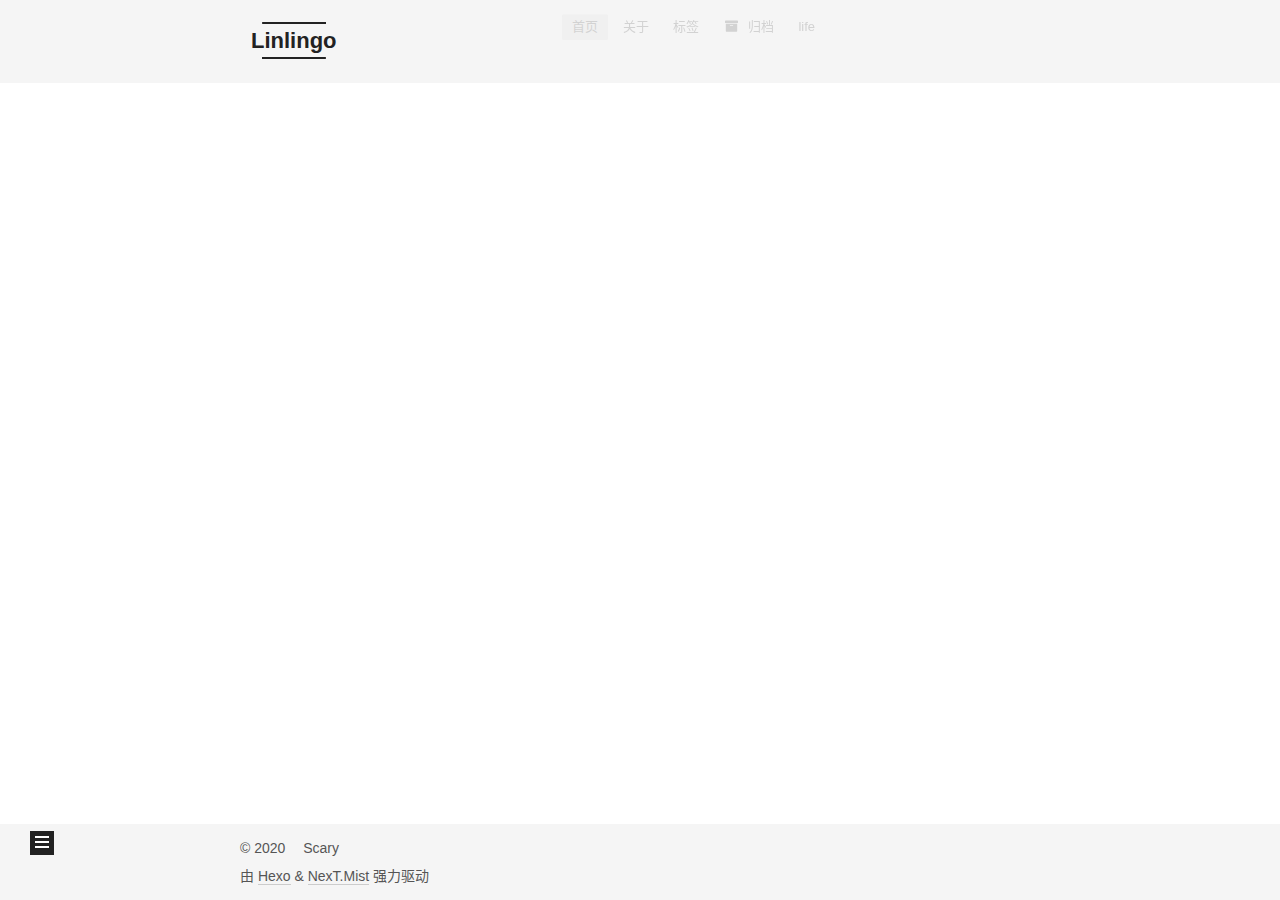
<file: index.html>
<!DOCTYPE html>
<html lang="zh-CN">
<head>
  <meta charset="UTF-8">
<meta name="viewport" content="width=device-width, initial-scale=1, maximum-scale=2">
<meta name="theme-color" content="#222">
<meta name="generator" content="Hexo 4.2.0">
  <link rel="apple-touch-icon" sizes="180x180" href="/images/apple-touch-icon-next.png">
  <link rel="icon" type="image/png" sizes="32x32" href="/images/favicon-32x32-next.png">
  <link rel="icon" type="image/png" sizes="16x16" href="/images/favicon-16x16-next.png">
  <link rel="mask-icon" href="/images/logo.svg" color="#222">

<link rel="stylesheet" href="/css/main.css">


<link rel="stylesheet" href="/lib/font-awesome/css/all.min.css">

<script id="hexo-configurations">
    var NexT = window.NexT || {};
    var CONFIG = {"hostname":"kingderlu.github.io","root":"/","scheme":"Mist","version":"7.8.0","exturl":false,"sidebar":{"position":"left","display":"post","padding":18,"offset":12,"onmobile":false},"copycode":{"enable":false,"show_result":false,"style":null},"back2top":{"enable":true,"sidebar":false,"scrollpercent":false},"bookmark":{"enable":false,"color":"#222","save":"auto"},"fancybox":false,"mediumzoom":false,"lazyload":false,"pangu":false,"comments":{"style":"tabs","active":null,"storage":true,"lazyload":false,"nav":null},"algolia":{"hits":{"per_page":10},"labels":{"input_placeholder":"Search for Posts","hits_empty":"We didn't find any results for the search: ${query}","hits_stats":"${hits} results found in ${time} ms"}},"localsearch":{"enable":false,"trigger":"auto","top_n_per_article":1,"unescape":false,"preload":false},"motion":{"enable":true,"async":false,"transition":{"post_block":"fadeIn","post_header":"slideDownIn","post_body":"slideDownIn","coll_header":"slideLeftIn","sidebar":"slideUpIn"}}};
  </script>

  <meta property="og:type" content="website">
<meta property="og:title" content="Linlingo">
<meta property="og:url" content="https://kingderlu.github.io/index.html">
<meta property="og:site_name" content="Linlingo">
<meta property="og:locale" content="zh_CN">
<meta property="article:author" content="Scary">
<meta name="twitter:card" content="summary">

<link rel="canonical" href="https://kingderlu.github.io/">


<script id="page-configurations">
  // https://hexo.io/docs/variables.html
  CONFIG.page = {
    sidebar: "",
    isHome : true,
    isPost : false,
    lang   : 'zh-CN'
  };
</script>

  <title>Linlingo</title>
  






  <noscript>
  <style>
  .use-motion .brand,
  .use-motion .menu-item,
  .sidebar-inner,
  .use-motion .post-block,
  .use-motion .pagination,
  .use-motion .comments,
  .use-motion .post-header,
  .use-motion .post-body,
  .use-motion .collection-header { opacity: initial; }

  .use-motion .site-title,
  .use-motion .site-subtitle {
    opacity: initial;
    top: initial;
  }

  .use-motion .logo-line-before i { left: initial; }
  .use-motion .logo-line-after i { right: initial; }
  </style>
</noscript>

</head>

<body itemscope itemtype="http://schema.org/WebPage">
  <div class="container use-motion">
    <div class="headband"></div>

    <header class="header" itemscope itemtype="http://schema.org/WPHeader">
      <div class="header-inner"><div class="site-brand-container">
  <div class="site-nav-toggle">
    <div class="toggle" aria-label="切换导航栏">
      <span class="toggle-line toggle-line-first"></span>
      <span class="toggle-line toggle-line-middle"></span>
      <span class="toggle-line toggle-line-last"></span>
    </div>
  </div>

  <div class="site-meta">

    <a href="/" class="brand" rel="start">
      <span class="logo-line-before"><i></i></span>
      <h1 class="site-title">Linlingo</h1>
      <span class="logo-line-after"><i></i></span>
    </a>
  </div>

  <div class="site-nav-right">
    <div class="toggle popup-trigger">
    </div>
  </div>
</div>




<nav class="site-nav">
  <ul id="menu" class="main-menu menu">
        <li class="menu-item menu-item-home">

    <a href="/" rel="section"><i class="home fa-fw"></i>首页</a>

  </li>
        <li class="menu-item menu-item-about">

    <a href="/about/" rel="section"><i class="user fa-fw"></i>关于</a>

  </li>
        <li class="menu-item menu-item-tags">

    <a href="/tags/" rel="section"><i class="tags fa-fw"></i>标签</a>

  </li>
        <li class="menu-item menu-item-archives">

    <a href="/archives/" rel="section"><i class="fa fa-archive fa-fw"></i>归档</a>

  </li>
        <li class="menu-item menu-item-life">

    <a href="/life/" rel="section"><i class="heart fa-fw"></i>life</a>

  </li>
  </ul>
</nav>




</div>
    </header>

    
  <div class="back-to-top">
    <i class="fa fa-arrow-up"></i>
    <span>0%</span>
  </div>


    <main class="main">
      <div class="main-inner">
        <div class="content-wrap">
          

          <div class="content index posts-expand">
            
      
  
  
  <article itemscope itemtype="http://schema.org/Article" class="post-block" lang="zh-CN">
    <link itemprop="mainEntityOfPage" href="https://kingderlu.github.io/2020/04/29/%E8%B5%B7%E6%BA%90/">

    <span hidden itemprop="author" itemscope itemtype="http://schema.org/Person">
      <meta itemprop="image" content="/images/avatar.jpg">
      <meta itemprop="name" content="Scary">
      <meta itemprop="description" content="">
    </span>

    <span hidden itemprop="publisher" itemscope itemtype="http://schema.org/Organization">
      <meta itemprop="name" content="Linlingo">
    </span>
      <header class="post-header">
        <h2 class="post-title" itemprop="name headline">
          
            <a href="/2020/04/29/%E8%B5%B7%E6%BA%90/" class="post-title-link" itemprop="url">起源</a>
        </h2>

        <div class="post-meta">
            <span class="post-meta-item">
              <span class="post-meta-item-icon">
                <i class="far fa-calendar"></i>
              </span>
              <span class="post-meta-item-text">发表于</span>

              <time title="创建时间：2020-04-29 10:54:36" itemprop="dateCreated datePublished" datetime="2020-04-29T10:54:36+08:00">2020-04-29</time>
            </span>

          

        </div>
      </header>

    
    
    
    <div class="post-body" itemprop="articleBody">

      
          <p>Hello，world！</p>

      
    </div>

    
    
    
      <footer class="post-footer">
        <div class="post-eof"></div>
      </footer>
  </article>
  
  
  


  



          </div>
          

<script>
  window.addEventListener('tabs:register', () => {
    let { activeClass } = CONFIG.comments;
    if (CONFIG.comments.storage) {
      activeClass = localStorage.getItem('comments_active') || activeClass;
    }
    if (activeClass) {
      let activeTab = document.querySelector(`a[href="#comment-${activeClass}"]`);
      if (activeTab) {
        activeTab.click();
      }
    }
  });
  if (CONFIG.comments.storage) {
    window.addEventListener('tabs:click', event => {
      if (!event.target.matches('.tabs-comment .tab-content .tab-pane')) return;
      let commentClass = event.target.classList[1];
      localStorage.setItem('comments_active', commentClass);
    });
  }
</script>

        </div>
          
  
  <div class="toggle sidebar-toggle">
    <span class="toggle-line toggle-line-first"></span>
    <span class="toggle-line toggle-line-middle"></span>
    <span class="toggle-line toggle-line-last"></span>
  </div>

  <aside class="sidebar">
    <div class="sidebar-inner">

      <ul class="sidebar-nav motion-element">
        <li class="sidebar-nav-toc">
          文章目录
        </li>
        <li class="sidebar-nav-overview">
          站点概览
        </li>
      </ul>

      <!--noindex-->
      <div class="post-toc-wrap sidebar-panel">
      </div>
      <!--/noindex-->

      <div class="site-overview-wrap sidebar-panel">
        <div class="site-author motion-element" itemprop="author" itemscope itemtype="http://schema.org/Person">
    <img class="site-author-image" itemprop="image" alt="Scary"
      src="/images/avatar.jpg">
  <p class="site-author-name" itemprop="name">Scary</p>
  <div class="site-description" itemprop="description"></div>
</div>
<div class="site-state-wrap motion-element">
  <nav class="site-state">
      <div class="site-state-item site-state-posts">
          <a href="/archives/">
        
          <span class="site-state-item-count">1</span>
          <span class="site-state-item-name">日志</span>
        </a>
      </div>
      <div class="site-state-item site-state-tags">
        <span class="site-state-item-count">1</span>
        <span class="site-state-item-name">标签</span>
      </div>
  </nav>
</div>
  <div class="links-of-author motion-element">
      <span class="links-of-author-item">
        <a href="https://github.com/kingderlu" title="GitHub → https:&#x2F;&#x2F;github.com&#x2F;kingderlu" rel="noopener" target="_blank"><i class="fab fa-github fa-fw"></i>GitHub</a>
      </span>
      <span class="links-of-author-item">
        <a href="mailto:kingderlur@gmail.com" title="E-Mail → mailto:kingderlur@gmail.com" rel="noopener" target="_blank"><i class="fa fa-envelope fa-fw"></i>E-Mail</a>
      </span>
      <span class="links-of-author-item">
        <a href="http://wpa.qq.com/msgrd?v=3&uin=392241003&site=qq&menu=yes" title="QQ → http:&#x2F;&#x2F;wpa.qq.com&#x2F;msgrd?v&#x3D;3&amp;uin&#x3D;392241003&amp;site&#x3D;qq&amp;menu&#x3D;yes" rel="noopener" target="_blank"><i class="qq fa-fw"></i>QQ</a>
      </span>
  </div>


  <div class="links-of-blogroll motion-element">
    <div class="links-of-blogroll-title"><i class="fa fa-link fa-fw"></i>
      友链
    </div>
    <ul class="links-of-blogroll-list">
        <li class="links-of-blogroll-item">
          <a href="https://alkane0050.fun/" title="https:&#x2F;&#x2F;alkane0050.fun&#x2F;" rel="noopener" target="_blank">浩源小站</a>
        </li>
    </ul>
  </div>

      </div>

    </div>
  </aside>
  <div id="sidebar-dimmer"></div>


      </div>
    </main>

    <footer class="footer">
      <div class="footer-inner">
        

        

<div class="copyright">
  
  &copy; 
  <span itemprop="copyrightYear">2020</span>
  <span class="with-love">
    <i class="hat-cowboy"></i>
  </span>
  <span class="author" itemprop="copyrightHolder">Scary</span>
</div>
  <div class="powered-by">由 <a href="https://hexo.io/" class="theme-link" rel="noopener" target="_blank">Hexo</a> & <a href="https://mist.theme-next.org/" class="theme-link" rel="noopener" target="_blank">NexT.Mist</a> 强力驱动
  </div>

        








      </div>
    </footer>
  </div>

  
  <script src="/lib/anime.min.js"></script>
  <script src="/lib/velocity/velocity.min.js"></script>
  <script src="/lib/velocity/velocity.ui.min.js"></script>

<script src="/js/utils.js"></script>

<script src="/js/motion.js"></script>


<script src="/js/schemes/muse.js"></script>


<script src="/js/next-boot.js"></script>




  















  

  

</body>
</html>
</file>
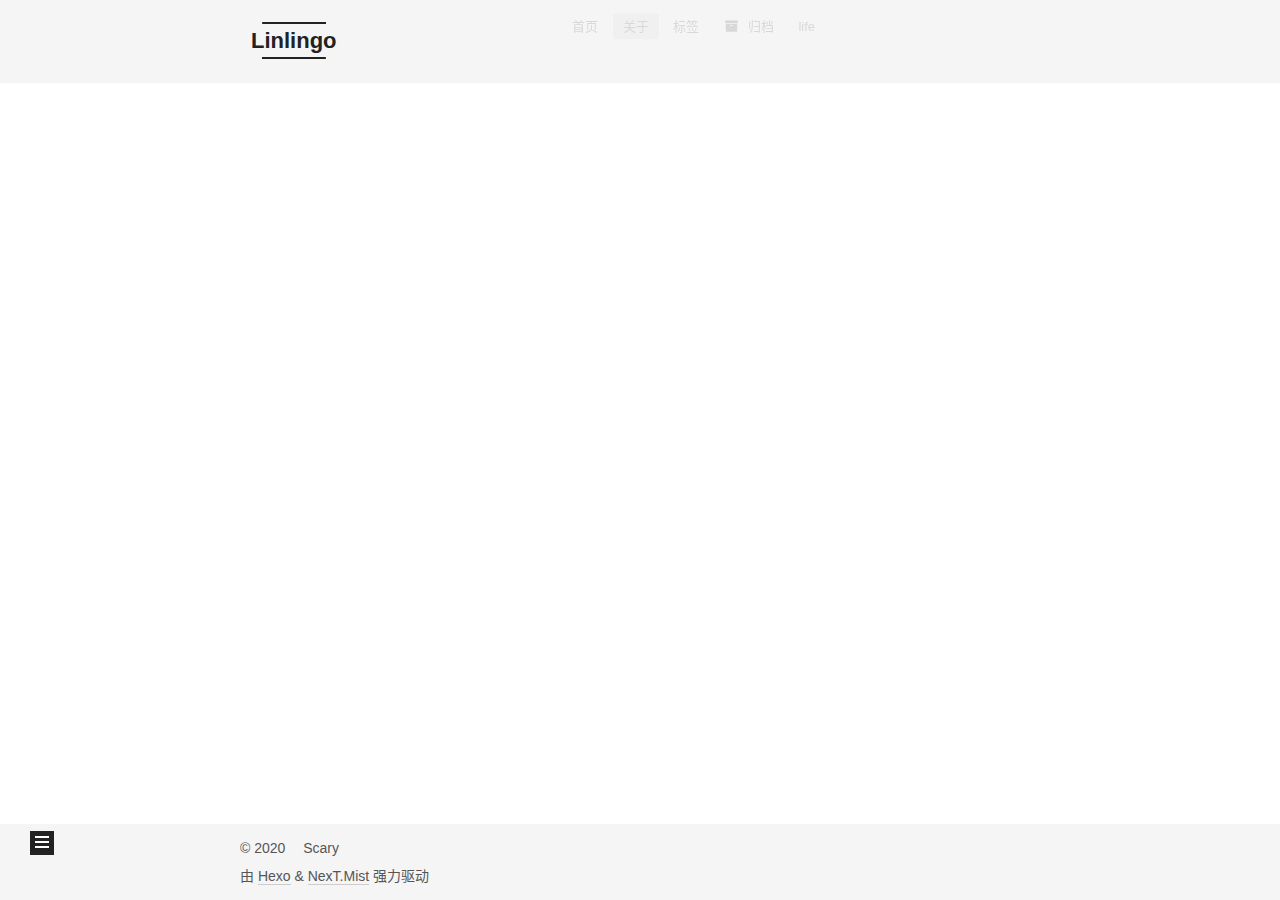
<file: about/index.html>
<!DOCTYPE html>
<html lang="zh-CN">
<head>
  <meta charset="UTF-8">
<meta name="viewport" content="width=device-width, initial-scale=1, maximum-scale=2">
<meta name="theme-color" content="#222">
<meta name="generator" content="Hexo 4.2.0">
  <link rel="apple-touch-icon" sizes="180x180" href="/images/apple-touch-icon-next.png">
  <link rel="icon" type="image/png" sizes="32x32" href="/images/favicon-32x32-next.png">
  <link rel="icon" type="image/png" sizes="16x16" href="/images/favicon-16x16-next.png">
  <link rel="mask-icon" href="/images/logo.svg" color="#222">

<link rel="stylesheet" href="/css/main.css">


<link rel="stylesheet" href="/lib/font-awesome/css/all.min.css">

<script id="hexo-configurations">
    var NexT = window.NexT || {};
    var CONFIG = {"hostname":"kingderlu.github.io","root":"/","scheme":"Mist","version":"7.8.0","exturl":false,"sidebar":{"position":"left","display":"post","padding":18,"offset":12,"onmobile":false},"copycode":{"enable":false,"show_result":false,"style":null},"back2top":{"enable":true,"sidebar":false,"scrollpercent":false},"bookmark":{"enable":false,"color":"#222","save":"auto"},"fancybox":false,"mediumzoom":false,"lazyload":false,"pangu":false,"comments":{"style":"tabs","active":null,"storage":true,"lazyload":false,"nav":null},"algolia":{"hits":{"per_page":10},"labels":{"input_placeholder":"Search for Posts","hits_empty":"We didn't find any results for the search: ${query}","hits_stats":"${hits} results found in ${time} ms"}},"localsearch":{"enable":false,"trigger":"auto","top_n_per_article":1,"unescape":false,"preload":false},"motion":{"enable":true,"async":false,"transition":{"post_block":"fadeIn","post_header":"slideDownIn","post_body":"slideDownIn","coll_header":"slideLeftIn","sidebar":"slideUpIn"}}};
  </script>

  <meta property="og:type" content="website">
<meta property="og:title" content="about">
<meta property="og:url" content="https://kingderlu.github.io/about/index.html">
<meta property="og:site_name" content="Linlingo">
<meta property="og:locale" content="zh_CN">
<meta property="article:published_time" content="2020-04-29T02:44:38.000Z">
<meta property="article:modified_time" content="2020-04-29T02:44:38.942Z">
<meta property="article:author" content="Scary">
<meta name="twitter:card" content="summary">

<link rel="canonical" href="https://kingderlu.github.io/about/">


<script id="page-configurations">
  // https://hexo.io/docs/variables.html
  CONFIG.page = {
    sidebar: "",
    isHome : false,
    isPost : false,
    lang   : 'zh-CN'
  };
</script>

  <title>about | Linlingo
</title>
  






  <noscript>
  <style>
  .use-motion .brand,
  .use-motion .menu-item,
  .sidebar-inner,
  .use-motion .post-block,
  .use-motion .pagination,
  .use-motion .comments,
  .use-motion .post-header,
  .use-motion .post-body,
  .use-motion .collection-header { opacity: initial; }

  .use-motion .site-title,
  .use-motion .site-subtitle {
    opacity: initial;
    top: initial;
  }

  .use-motion .logo-line-before i { left: initial; }
  .use-motion .logo-line-after i { right: initial; }
  </style>
</noscript>

</head>

<body itemscope itemtype="http://schema.org/WebPage">
  <div class="container use-motion">
    <div class="headband"></div>

    <header class="header" itemscope itemtype="http://schema.org/WPHeader">
      <div class="header-inner"><div class="site-brand-container">
  <div class="site-nav-toggle">
    <div class="toggle" aria-label="切换导航栏">
      <span class="toggle-line toggle-line-first"></span>
      <span class="toggle-line toggle-line-middle"></span>
      <span class="toggle-line toggle-line-last"></span>
    </div>
  </div>

  <div class="site-meta">

    <a href="/" class="brand" rel="start">
      <span class="logo-line-before"><i></i></span>
      <h1 class="site-title">Linlingo</h1>
      <span class="logo-line-after"><i></i></span>
    </a>
  </div>

  <div class="site-nav-right">
    <div class="toggle popup-trigger">
    </div>
  </div>
</div>




<nav class="site-nav">
  <ul id="menu" class="main-menu menu">
        <li class="menu-item menu-item-home">

    <a href="/" rel="section"><i class="home fa-fw"></i>首页</a>

  </li>
        <li class="menu-item menu-item-about">

    <a href="/about/" rel="section"><i class="user fa-fw"></i>关于</a>

  </li>
        <li class="menu-item menu-item-tags">

    <a href="/tags/" rel="section"><i class="tags fa-fw"></i>标签</a>

  </li>
        <li class="menu-item menu-item-archives">

    <a href="/archives/" rel="section"><i class="fa fa-archive fa-fw"></i>归档</a>

  </li>
        <li class="menu-item menu-item-life">

    <a href="/life/" rel="section"><i class="heart fa-fw"></i>life</a>

  </li>
  </ul>
</nav>




</div>
    </header>

    
  <div class="back-to-top">
    <i class="fa fa-arrow-up"></i>
    <span>0%</span>
  </div>


    <main class="main">
      <div class="main-inner">
        <div class="content-wrap">
          
  
  

          <div class="content page posts-expand">
            

    
    
    
    <div class="post-block" lang="zh-CN">
      <header class="post-header">

<h1 class="post-title" itemprop="name headline">about
</h1>

<div class="post-meta">
  

</div>

</header>

      
      
      
      <div class="post-body">
          
      </div>
      
      
      
    </div>
    

    
    
    


          </div>
          

<script>
  window.addEventListener('tabs:register', () => {
    let { activeClass } = CONFIG.comments;
    if (CONFIG.comments.storage) {
      activeClass = localStorage.getItem('comments_active') || activeClass;
    }
    if (activeClass) {
      let activeTab = document.querySelector(`a[href="#comment-${activeClass}"]`);
      if (activeTab) {
        activeTab.click();
      }
    }
  });
  if (CONFIG.comments.storage) {
    window.addEventListener('tabs:click', event => {
      if (!event.target.matches('.tabs-comment .tab-content .tab-pane')) return;
      let commentClass = event.target.classList[1];
      localStorage.setItem('comments_active', commentClass);
    });
  }
</script>

        </div>
          
  
  <div class="toggle sidebar-toggle">
    <span class="toggle-line toggle-line-first"></span>
    <span class="toggle-line toggle-line-middle"></span>
    <span class="toggle-line toggle-line-last"></span>
  </div>

  <aside class="sidebar">
    <div class="sidebar-inner">

      <ul class="sidebar-nav motion-element">
        <li class="sidebar-nav-toc">
          文章目录
        </li>
        <li class="sidebar-nav-overview">
          站点概览
        </li>
      </ul>

      <!--noindex-->
      <div class="post-toc-wrap sidebar-panel">
      </div>
      <!--/noindex-->

      <div class="site-overview-wrap sidebar-panel">
        <div class="site-author motion-element" itemprop="author" itemscope itemtype="http://schema.org/Person">
    <img class="site-author-image" itemprop="image" alt="Scary"
      src="/images/avatar.jpg">
  <p class="site-author-name" itemprop="name">Scary</p>
  <div class="site-description" itemprop="description"></div>
</div>
<div class="site-state-wrap motion-element">
  <nav class="site-state">
      <div class="site-state-item site-state-posts">
          <a href="/archives/">
        
          <span class="site-state-item-count">1</span>
          <span class="site-state-item-name">日志</span>
        </a>
      </div>
      <div class="site-state-item site-state-tags">
        <span class="site-state-item-count">1</span>
        <span class="site-state-item-name">标签</span>
      </div>
  </nav>
</div>
  <div class="links-of-author motion-element">
      <span class="links-of-author-item">
        <a href="https://github.com/kingderlu" title="GitHub → https:&#x2F;&#x2F;github.com&#x2F;kingderlu" rel="noopener" target="_blank"><i class="fab fa-github fa-fw"></i>GitHub</a>
      </span>
      <span class="links-of-author-item">
        <a href="mailto:kingderlur@gmail.com" title="E-Mail → mailto:kingderlur@gmail.com" rel="noopener" target="_blank"><i class="fa fa-envelope fa-fw"></i>E-Mail</a>
      </span>
      <span class="links-of-author-item">
        <a href="http://wpa.qq.com/msgrd?v=3&uin=392241003&site=qq&menu=yes" title="QQ → http:&#x2F;&#x2F;wpa.qq.com&#x2F;msgrd?v&#x3D;3&amp;uin&#x3D;392241003&amp;site&#x3D;qq&amp;menu&#x3D;yes" rel="noopener" target="_blank"><i class="qq fa-fw"></i>QQ</a>
      </span>
  </div>


  <div class="links-of-blogroll motion-element">
    <div class="links-of-blogroll-title"><i class="fa fa-link fa-fw"></i>
      友链
    </div>
    <ul class="links-of-blogroll-list">
        <li class="links-of-blogroll-item">
          <a href="https://alkane0050.fun/" title="https:&#x2F;&#x2F;alkane0050.fun&#x2F;" rel="noopener" target="_blank">浩源小站</a>
        </li>
    </ul>
  </div>

      </div>

    </div>
  </aside>
  <div id="sidebar-dimmer"></div>


      </div>
    </main>

    <footer class="footer">
      <div class="footer-inner">
        

        

<div class="copyright">
  
  &copy; 
  <span itemprop="copyrightYear">2020</span>
  <span class="with-love">
    <i class="hat-cowboy"></i>
  </span>
  <span class="author" itemprop="copyrightHolder">Scary</span>
</div>
  <div class="powered-by">由 <a href="https://hexo.io/" class="theme-link" rel="noopener" target="_blank">Hexo</a> & <a href="https://mist.theme-next.org/" class="theme-link" rel="noopener" target="_blank">NexT.Mist</a> 强力驱动
  </div>

        








      </div>
    </footer>
  </div>

  
  <script src="/lib/anime.min.js"></script>
  <script src="/lib/velocity/velocity.min.js"></script>
  <script src="/lib/velocity/velocity.ui.min.js"></script>

<script src="/js/utils.js"></script>

<script src="/js/motion.js"></script>


<script src="/js/schemes/muse.js"></script>


<script src="/js/next-boot.js"></script>




  















  

  

</body>
</html>
</file>
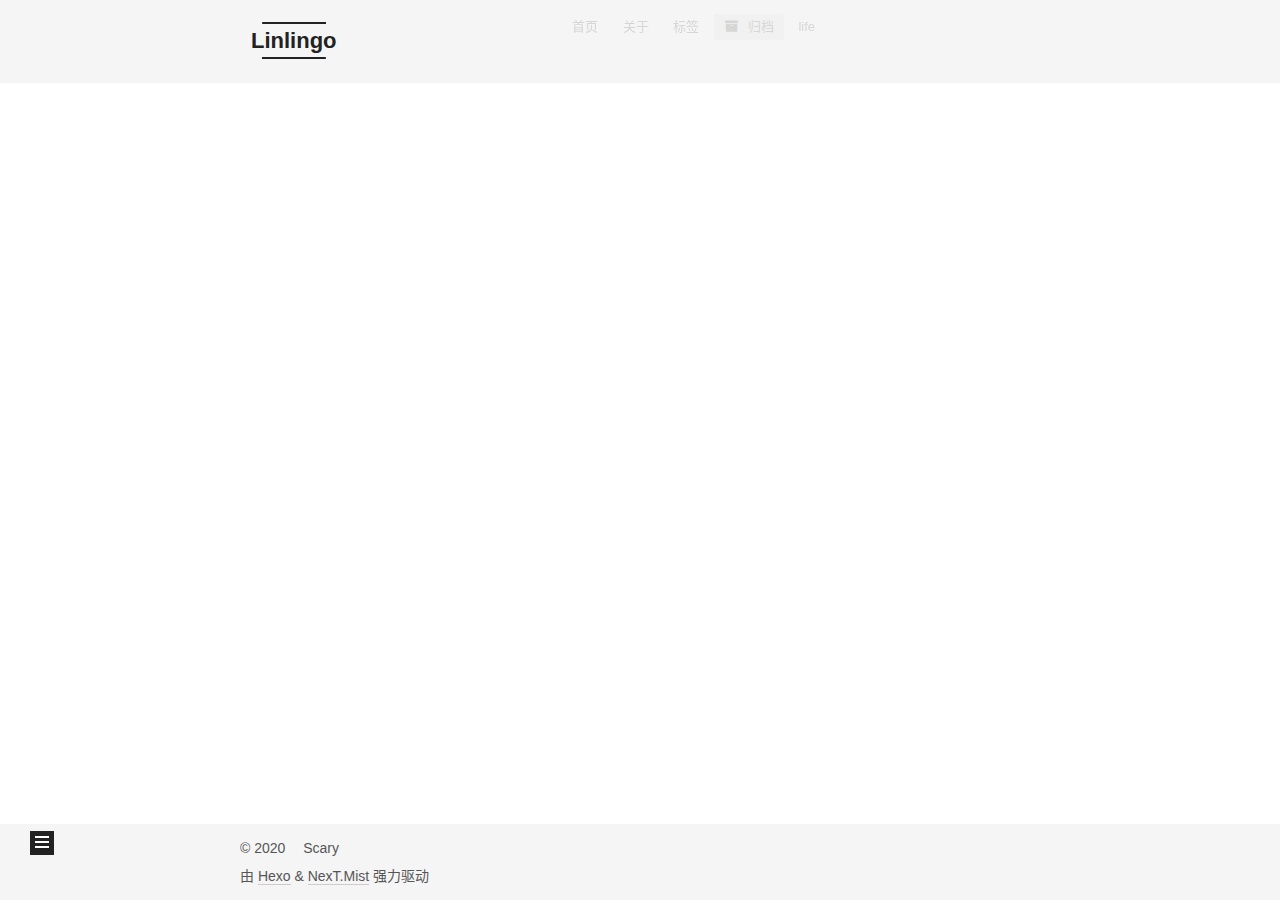
<file: archives/index.html>
<!DOCTYPE html>
<html lang="zh-CN">
<head>
  <meta charset="UTF-8">
<meta name="viewport" content="width=device-width, initial-scale=1, maximum-scale=2">
<meta name="theme-color" content="#222">
<meta name="generator" content="Hexo 4.2.0">
  <link rel="apple-touch-icon" sizes="180x180" href="/images/apple-touch-icon-next.png">
  <link rel="icon" type="image/png" sizes="32x32" href="/images/favicon-32x32-next.png">
  <link rel="icon" type="image/png" sizes="16x16" href="/images/favicon-16x16-next.png">
  <link rel="mask-icon" href="/images/logo.svg" color="#222">

<link rel="stylesheet" href="/css/main.css">


<link rel="stylesheet" href="/lib/font-awesome/css/all.min.css">

<script id="hexo-configurations">
    var NexT = window.NexT || {};
    var CONFIG = {"hostname":"kingderlu.github.io","root":"/","scheme":"Mist","version":"7.8.0","exturl":false,"sidebar":{"position":"left","display":"post","padding":18,"offset":12,"onmobile":false},"copycode":{"enable":false,"show_result":false,"style":null},"back2top":{"enable":true,"sidebar":false,"scrollpercent":false},"bookmark":{"enable":false,"color":"#222","save":"auto"},"fancybox":false,"mediumzoom":false,"lazyload":false,"pangu":false,"comments":{"style":"tabs","active":null,"storage":true,"lazyload":false,"nav":null},"algolia":{"hits":{"per_page":10},"labels":{"input_placeholder":"Search for Posts","hits_empty":"We didn't find any results for the search: ${query}","hits_stats":"${hits} results found in ${time} ms"}},"localsearch":{"enable":false,"trigger":"auto","top_n_per_article":1,"unescape":false,"preload":false},"motion":{"enable":true,"async":false,"transition":{"post_block":"fadeIn","post_header":"slideDownIn","post_body":"slideDownIn","coll_header":"slideLeftIn","sidebar":"slideUpIn"}}};
  </script>

  <meta property="og:type" content="website">
<meta property="og:title" content="Linlingo">
<meta property="og:url" content="https://kingderlu.github.io/archives/index.html">
<meta property="og:site_name" content="Linlingo">
<meta property="og:locale" content="zh_CN">
<meta property="article:author" content="Scary">
<meta name="twitter:card" content="summary">

<link rel="canonical" href="https://kingderlu.github.io/archives/">


<script id="page-configurations">
  // https://hexo.io/docs/variables.html
  CONFIG.page = {
    sidebar: "",
    isHome : false,
    isPost : false,
    lang   : 'zh-CN'
  };
</script>

  <title>归档 | Linlingo</title>
  






  <noscript>
  <style>
  .use-motion .brand,
  .use-motion .menu-item,
  .sidebar-inner,
  .use-motion .post-block,
  .use-motion .pagination,
  .use-motion .comments,
  .use-motion .post-header,
  .use-motion .post-body,
  .use-motion .collection-header { opacity: initial; }

  .use-motion .site-title,
  .use-motion .site-subtitle {
    opacity: initial;
    top: initial;
  }

  .use-motion .logo-line-before i { left: initial; }
  .use-motion .logo-line-after i { right: initial; }
  </style>
</noscript>

</head>

<body itemscope itemtype="http://schema.org/WebPage">
  <div class="container use-motion">
    <div class="headband"></div>

    <header class="header" itemscope itemtype="http://schema.org/WPHeader">
      <div class="header-inner"><div class="site-brand-container">
  <div class="site-nav-toggle">
    <div class="toggle" aria-label="切换导航栏">
      <span class="toggle-line toggle-line-first"></span>
      <span class="toggle-line toggle-line-middle"></span>
      <span class="toggle-line toggle-line-last"></span>
    </div>
  </div>

  <div class="site-meta">

    <a href="/" class="brand" rel="start">
      <span class="logo-line-before"><i></i></span>
      <h1 class="site-title">Linlingo</h1>
      <span class="logo-line-after"><i></i></span>
    </a>
  </div>

  <div class="site-nav-right">
    <div class="toggle popup-trigger">
    </div>
  </div>
</div>




<nav class="site-nav">
  <ul id="menu" class="main-menu menu">
        <li class="menu-item menu-item-home">

    <a href="/" rel="section"><i class="home fa-fw"></i>首页</a>

  </li>
        <li class="menu-item menu-item-about">

    <a href="/about/" rel="section"><i class="user fa-fw"></i>关于</a>

  </li>
        <li class="menu-item menu-item-tags">

    <a href="/tags/" rel="section"><i class="tags fa-fw"></i>标签</a>

  </li>
        <li class="menu-item menu-item-archives">

    <a href="/archives/" rel="section"><i class="fa fa-archive fa-fw"></i>归档</a>

  </li>
        <li class="menu-item menu-item-life">

    <a href="/life/" rel="section"><i class="heart fa-fw"></i>life</a>

  </li>
  </ul>
</nav>




</div>
    </header>

    
  <div class="back-to-top">
    <i class="fa fa-arrow-up"></i>
    <span>0%</span>
  </div>


    <main class="main">
      <div class="main-inner">
        <div class="content-wrap">
          

          <div class="content archive">
            

  
  
  
  <div class="post-block">
    <div class="posts-collapse">
      <div class="collection-title">
        <span class="collection-header">嗯..! 目前共计 1 篇日志。 继续努力。</span>
      </div>

      
    <div class="collection-year">
      <span class="collection-header">2020</span>
    </div>

  <article itemscope itemtype="http://schema.org/Article">
    <header class="post-header">

      <div class="post-meta">
        <time itemprop="dateCreated"
              datetime="2020-04-29T10:54:36+08:00"
              content="2020-04-29">
          04-29
        </time>
      </div>

      <div class="post-title">
          <a class="post-title-link" href="/2020/04/29/%E8%B5%B7%E6%BA%90/" itemprop="url">
            <span itemprop="name">起源</span>
          </a>
      </div>

    </header>
  </article>


    </div>
  </div>
  
  
  

  



          </div>
          

<script>
  window.addEventListener('tabs:register', () => {
    let { activeClass } = CONFIG.comments;
    if (CONFIG.comments.storage) {
      activeClass = localStorage.getItem('comments_active') || activeClass;
    }
    if (activeClass) {
      let activeTab = document.querySelector(`a[href="#comment-${activeClass}"]`);
      if (activeTab) {
        activeTab.click();
      }
    }
  });
  if (CONFIG.comments.storage) {
    window.addEventListener('tabs:click', event => {
      if (!event.target.matches('.tabs-comment .tab-content .tab-pane')) return;
      let commentClass = event.target.classList[1];
      localStorage.setItem('comments_active', commentClass);
    });
  }
</script>

        </div>
          
  
  <div class="toggle sidebar-toggle">
    <span class="toggle-line toggle-line-first"></span>
    <span class="toggle-line toggle-line-middle"></span>
    <span class="toggle-line toggle-line-last"></span>
  </div>

  <aside class="sidebar">
    <div class="sidebar-inner">

      <ul class="sidebar-nav motion-element">
        <li class="sidebar-nav-toc">
          文章目录
        </li>
        <li class="sidebar-nav-overview">
          站点概览
        </li>
      </ul>

      <!--noindex-->
      <div class="post-toc-wrap sidebar-panel">
      </div>
      <!--/noindex-->

      <div class="site-overview-wrap sidebar-panel">
        <div class="site-author motion-element" itemprop="author" itemscope itemtype="http://schema.org/Person">
    <img class="site-author-image" itemprop="image" alt="Scary"
      src="/images/avatar.jpg">
  <p class="site-author-name" itemprop="name">Scary</p>
  <div class="site-description" itemprop="description"></div>
</div>
<div class="site-state-wrap motion-element">
  <nav class="site-state">
      <div class="site-state-item site-state-posts">
          <a href="/archives/">
        
          <span class="site-state-item-count">1</span>
          <span class="site-state-item-name">日志</span>
        </a>
      </div>
      <div class="site-state-item site-state-tags">
        <span class="site-state-item-count">1</span>
        <span class="site-state-item-name">标签</span>
      </div>
  </nav>
</div>
  <div class="links-of-author motion-element">
      <span class="links-of-author-item">
        <a href="https://github.com/kingderlu" title="GitHub → https:&#x2F;&#x2F;github.com&#x2F;kingderlu" rel="noopener" target="_blank"><i class="fab fa-github fa-fw"></i>GitHub</a>
      </span>
      <span class="links-of-author-item">
        <a href="mailto:kingderlur@gmail.com" title="E-Mail → mailto:kingderlur@gmail.com" rel="noopener" target="_blank"><i class="fa fa-envelope fa-fw"></i>E-Mail</a>
      </span>
      <span class="links-of-author-item">
        <a href="http://wpa.qq.com/msgrd?v=3&uin=392241003&site=qq&menu=yes" title="QQ → http:&#x2F;&#x2F;wpa.qq.com&#x2F;msgrd?v&#x3D;3&amp;uin&#x3D;392241003&amp;site&#x3D;qq&amp;menu&#x3D;yes" rel="noopener" target="_blank"><i class="qq fa-fw"></i>QQ</a>
      </span>
  </div>


  <div class="links-of-blogroll motion-element">
    <div class="links-of-blogroll-title"><i class="fa fa-link fa-fw"></i>
      友链
    </div>
    <ul class="links-of-blogroll-list">
        <li class="links-of-blogroll-item">
          <a href="https://alkane0050.fun/" title="https:&#x2F;&#x2F;alkane0050.fun&#x2F;" rel="noopener" target="_blank">浩源小站</a>
        </li>
    </ul>
  </div>

      </div>

    </div>
  </aside>
  <div id="sidebar-dimmer"></div>


      </div>
    </main>

    <footer class="footer">
      <div class="footer-inner">
        

        

<div class="copyright">
  
  &copy; 
  <span itemprop="copyrightYear">2020</span>
  <span class="with-love">
    <i class="hat-cowboy"></i>
  </span>
  <span class="author" itemprop="copyrightHolder">Scary</span>
</div>
  <div class="powered-by">由 <a href="https://hexo.io/" class="theme-link" rel="noopener" target="_blank">Hexo</a> & <a href="https://mist.theme-next.org/" class="theme-link" rel="noopener" target="_blank">NexT.Mist</a> 强力驱动
  </div>

        








      </div>
    </footer>
  </div>

  
  <script src="/lib/anime.min.js"></script>
  <script src="/lib/velocity/velocity.min.js"></script>
  <script src="/lib/velocity/velocity.ui.min.js"></script>

<script src="/js/utils.js"></script>

<script src="/js/motion.js"></script>


<script src="/js/schemes/muse.js"></script>


<script src="/js/next-boot.js"></script>




  















  

  

</body>
</html>
</file>
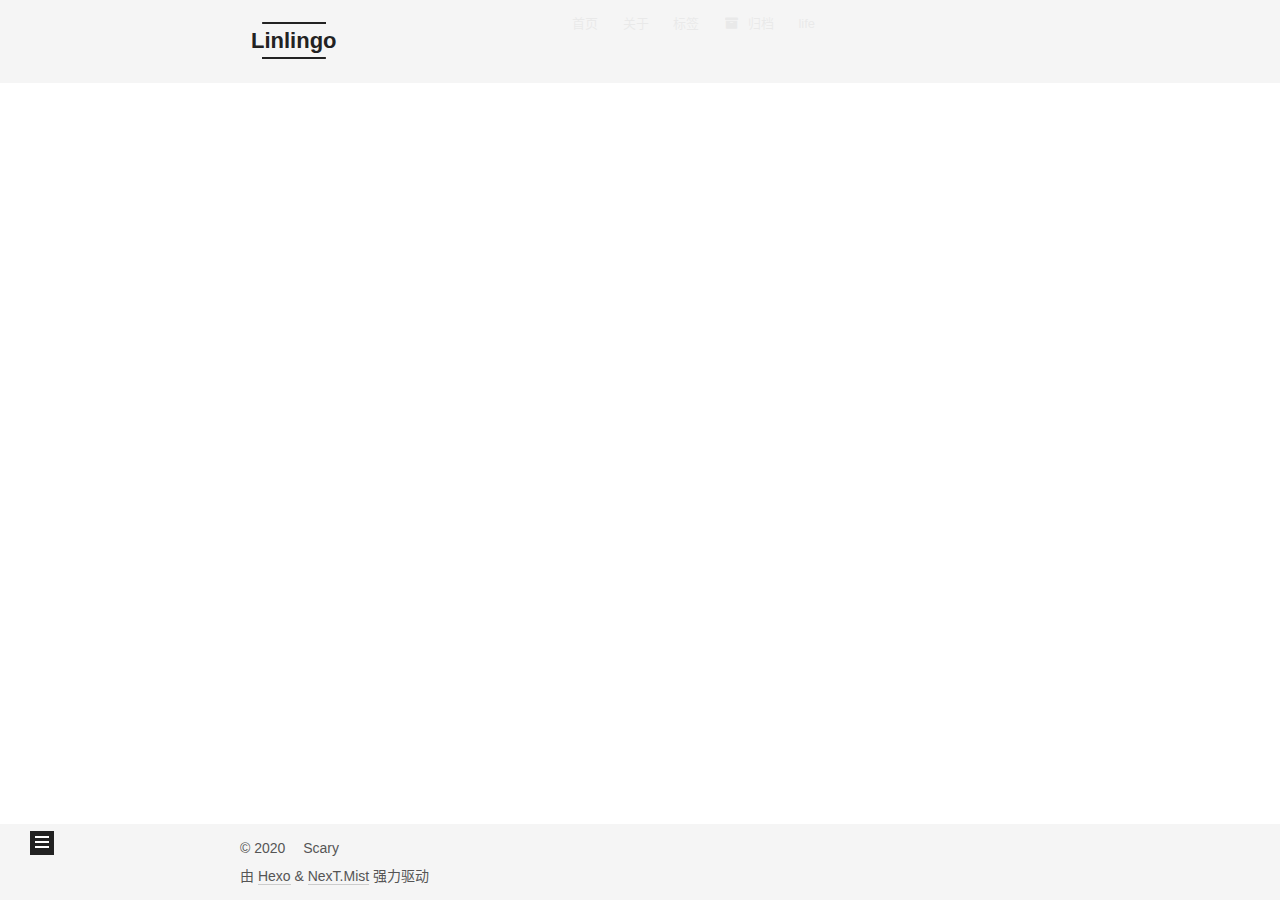
<file: categories/index.html>
<!DOCTYPE html>
<html lang="zh-CN">
<head>
  <meta charset="UTF-8">
<meta name="viewport" content="width=device-width, initial-scale=1, maximum-scale=2">
<meta name="theme-color" content="#222">
<meta name="generator" content="Hexo 4.2.0">
  <link rel="apple-touch-icon" sizes="180x180" href="/images/apple-touch-icon-next.png">
  <link rel="icon" type="image/png" sizes="32x32" href="/images/favicon-32x32-next.png">
  <link rel="icon" type="image/png" sizes="16x16" href="/images/favicon-16x16-next.png">
  <link rel="mask-icon" href="/images/logo.svg" color="#222">

<link rel="stylesheet" href="/css/main.css">


<link rel="stylesheet" href="/lib/font-awesome/css/all.min.css">

<script id="hexo-configurations">
    var NexT = window.NexT || {};
    var CONFIG = {"hostname":"kingderlu.github.io","root":"/","scheme":"Mist","version":"7.8.0","exturl":false,"sidebar":{"position":"left","display":"post","padding":18,"offset":12,"onmobile":false},"copycode":{"enable":false,"show_result":false,"style":null},"back2top":{"enable":true,"sidebar":false,"scrollpercent":false},"bookmark":{"enable":false,"color":"#222","save":"auto"},"fancybox":false,"mediumzoom":false,"lazyload":false,"pangu":false,"comments":{"style":"tabs","active":null,"storage":true,"lazyload":false,"nav":null},"algolia":{"hits":{"per_page":10},"labels":{"input_placeholder":"Search for Posts","hits_empty":"We didn't find any results for the search: ${query}","hits_stats":"${hits} results found in ${time} ms"}},"localsearch":{"enable":false,"trigger":"auto","top_n_per_article":1,"unescape":false,"preload":false},"motion":{"enable":true,"async":false,"transition":{"post_block":"fadeIn","post_header":"slideDownIn","post_body":"slideDownIn","coll_header":"slideLeftIn","sidebar":"slideUpIn"}}};
  </script>

  <meta property="og:type" content="website">
<meta property="og:title" content="categories">
<meta property="og:url" content="https://kingderlu.github.io/categories/index.html">
<meta property="og:site_name" content="Linlingo">
<meta property="og:locale" content="zh_CN">
<meta property="article:published_time" content="2020-04-29T02:41:29.000Z">
<meta property="article:modified_time" content="2020-04-29T02:41:29.775Z">
<meta property="article:author" content="Scary">
<meta name="twitter:card" content="summary">

<link rel="canonical" href="https://kingderlu.github.io/categories/">


<script id="page-configurations">
  // https://hexo.io/docs/variables.html
  CONFIG.page = {
    sidebar: "",
    isHome : false,
    isPost : false,
    lang   : 'zh-CN'
  };
</script>

  <title>categories | Linlingo
</title>
  






  <noscript>
  <style>
  .use-motion .brand,
  .use-motion .menu-item,
  .sidebar-inner,
  .use-motion .post-block,
  .use-motion .pagination,
  .use-motion .comments,
  .use-motion .post-header,
  .use-motion .post-body,
  .use-motion .collection-header { opacity: initial; }

  .use-motion .site-title,
  .use-motion .site-subtitle {
    opacity: initial;
    top: initial;
  }

  .use-motion .logo-line-before i { left: initial; }
  .use-motion .logo-line-after i { right: initial; }
  </style>
</noscript>

</head>

<body itemscope itemtype="http://schema.org/WebPage">
  <div class="container use-motion">
    <div class="headband"></div>

    <header class="header" itemscope itemtype="http://schema.org/WPHeader">
      <div class="header-inner"><div class="site-brand-container">
  <div class="site-nav-toggle">
    <div class="toggle" aria-label="切换导航栏">
      <span class="toggle-line toggle-line-first"></span>
      <span class="toggle-line toggle-line-middle"></span>
      <span class="toggle-line toggle-line-last"></span>
    </div>
  </div>

  <div class="site-meta">

    <a href="/" class="brand" rel="start">
      <span class="logo-line-before"><i></i></span>
      <h1 class="site-title">Linlingo</h1>
      <span class="logo-line-after"><i></i></span>
    </a>
  </div>

  <div class="site-nav-right">
    <div class="toggle popup-trigger">
    </div>
  </div>
</div>




<nav class="site-nav">
  <ul id="menu" class="main-menu menu">
        <li class="menu-item menu-item-home">

    <a href="/" rel="section"><i class="home fa-fw"></i>首页</a>

  </li>
        <li class="menu-item menu-item-about">

    <a href="/about/" rel="section"><i class="user fa-fw"></i>关于</a>

  </li>
        <li class="menu-item menu-item-tags">

    <a href="/tags/" rel="section"><i class="tags fa-fw"></i>标签</a>

  </li>
        <li class="menu-item menu-item-archives">

    <a href="/archives/" rel="section"><i class="fa fa-archive fa-fw"></i>归档</a>

  </li>
        <li class="menu-item menu-item-life">

    <a href="/life/" rel="section"><i class="heart fa-fw"></i>life</a>

  </li>
  </ul>
</nav>




</div>
    </header>

    
  <div class="back-to-top">
    <i class="fa fa-arrow-up"></i>
    <span>0%</span>
  </div>


    <main class="main">
      <div class="main-inner">
        <div class="content-wrap">
          
  
  

          <div class="content page posts-expand">
            

    
    
    
    <div class="post-block" lang="zh-CN">
      <header class="post-header">

<h1 class="post-title" itemprop="name headline">categories
</h1>

<div class="post-meta">
  

</div>

</header>

      
      
      
      <div class="post-body">
          
      </div>
      
      
      
    </div>
    

    
    
    


          </div>
          

<script>
  window.addEventListener('tabs:register', () => {
    let { activeClass } = CONFIG.comments;
    if (CONFIG.comments.storage) {
      activeClass = localStorage.getItem('comments_active') || activeClass;
    }
    if (activeClass) {
      let activeTab = document.querySelector(`a[href="#comment-${activeClass}"]`);
      if (activeTab) {
        activeTab.click();
      }
    }
  });
  if (CONFIG.comments.storage) {
    window.addEventListener('tabs:click', event => {
      if (!event.target.matches('.tabs-comment .tab-content .tab-pane')) return;
      let commentClass = event.target.classList[1];
      localStorage.setItem('comments_active', commentClass);
    });
  }
</script>

        </div>
          
  
  <div class="toggle sidebar-toggle">
    <span class="toggle-line toggle-line-first"></span>
    <span class="toggle-line toggle-line-middle"></span>
    <span class="toggle-line toggle-line-last"></span>
  </div>

  <aside class="sidebar">
    <div class="sidebar-inner">

      <ul class="sidebar-nav motion-element">
        <li class="sidebar-nav-toc">
          文章目录
        </li>
        <li class="sidebar-nav-overview">
          站点概览
        </li>
      </ul>

      <!--noindex-->
      <div class="post-toc-wrap sidebar-panel">
      </div>
      <!--/noindex-->

      <div class="site-overview-wrap sidebar-panel">
        <div class="site-author motion-element" itemprop="author" itemscope itemtype="http://schema.org/Person">
    <img class="site-author-image" itemprop="image" alt="Scary"
      src="/images/avatar.jpg">
  <p class="site-author-name" itemprop="name">Scary</p>
  <div class="site-description" itemprop="description"></div>
</div>
<div class="site-state-wrap motion-element">
  <nav class="site-state">
      <div class="site-state-item site-state-posts">
          <a href="/archives/">
        
          <span class="site-state-item-count">1</span>
          <span class="site-state-item-name">日志</span>
        </a>
      </div>
      <div class="site-state-item site-state-tags">
        <span class="site-state-item-count">1</span>
        <span class="site-state-item-name">标签</span>
      </div>
  </nav>
</div>
  <div class="links-of-author motion-element">
      <span class="links-of-author-item">
        <a href="https://github.com/kingderlu" title="GitHub → https:&#x2F;&#x2F;github.com&#x2F;kingderlu" rel="noopener" target="_blank"><i class="fab fa-github fa-fw"></i>GitHub</a>
      </span>
      <span class="links-of-author-item">
        <a href="mailto:kingderlur@gmail.com" title="E-Mail → mailto:kingderlur@gmail.com" rel="noopener" target="_blank"><i class="fa fa-envelope fa-fw"></i>E-Mail</a>
      </span>
      <span class="links-of-author-item">
        <a href="http://wpa.qq.com/msgrd?v=3&uin=392241003&site=qq&menu=yes" title="QQ → http:&#x2F;&#x2F;wpa.qq.com&#x2F;msgrd?v&#x3D;3&amp;uin&#x3D;392241003&amp;site&#x3D;qq&amp;menu&#x3D;yes" rel="noopener" target="_blank"><i class="qq fa-fw"></i>QQ</a>
      </span>
  </div>


  <div class="links-of-blogroll motion-element">
    <div class="links-of-blogroll-title"><i class="fa fa-link fa-fw"></i>
      友链
    </div>
    <ul class="links-of-blogroll-list">
        <li class="links-of-blogroll-item">
          <a href="https://alkane0050.fun/" title="https:&#x2F;&#x2F;alkane0050.fun&#x2F;" rel="noopener" target="_blank">浩源小站</a>
        </li>
    </ul>
  </div>

      </div>

    </div>
  </aside>
  <div id="sidebar-dimmer"></div>


      </div>
    </main>

    <footer class="footer">
      <div class="footer-inner">
        

        

<div class="copyright">
  
  &copy; 
  <span itemprop="copyrightYear">2020</span>
  <span class="with-love">
    <i class="hat-cowboy"></i>
  </span>
  <span class="author" itemprop="copyrightHolder">Scary</span>
</div>
  <div class="powered-by">由 <a href="https://hexo.io/" class="theme-link" rel="noopener" target="_blank">Hexo</a> & <a href="https://mist.theme-next.org/" class="theme-link" rel="noopener" target="_blank">NexT.Mist</a> 强力驱动
  </div>

        








      </div>
    </footer>
  </div>

  
  <script src="/lib/anime.min.js"></script>
  <script src="/lib/velocity/velocity.min.js"></script>
  <script src="/lib/velocity/velocity.ui.min.js"></script>

<script src="/js/utils.js"></script>

<script src="/js/motion.js"></script>


<script src="/js/schemes/muse.js"></script>


<script src="/js/next-boot.js"></script>




  















  

  

</body>
</html>
</file>
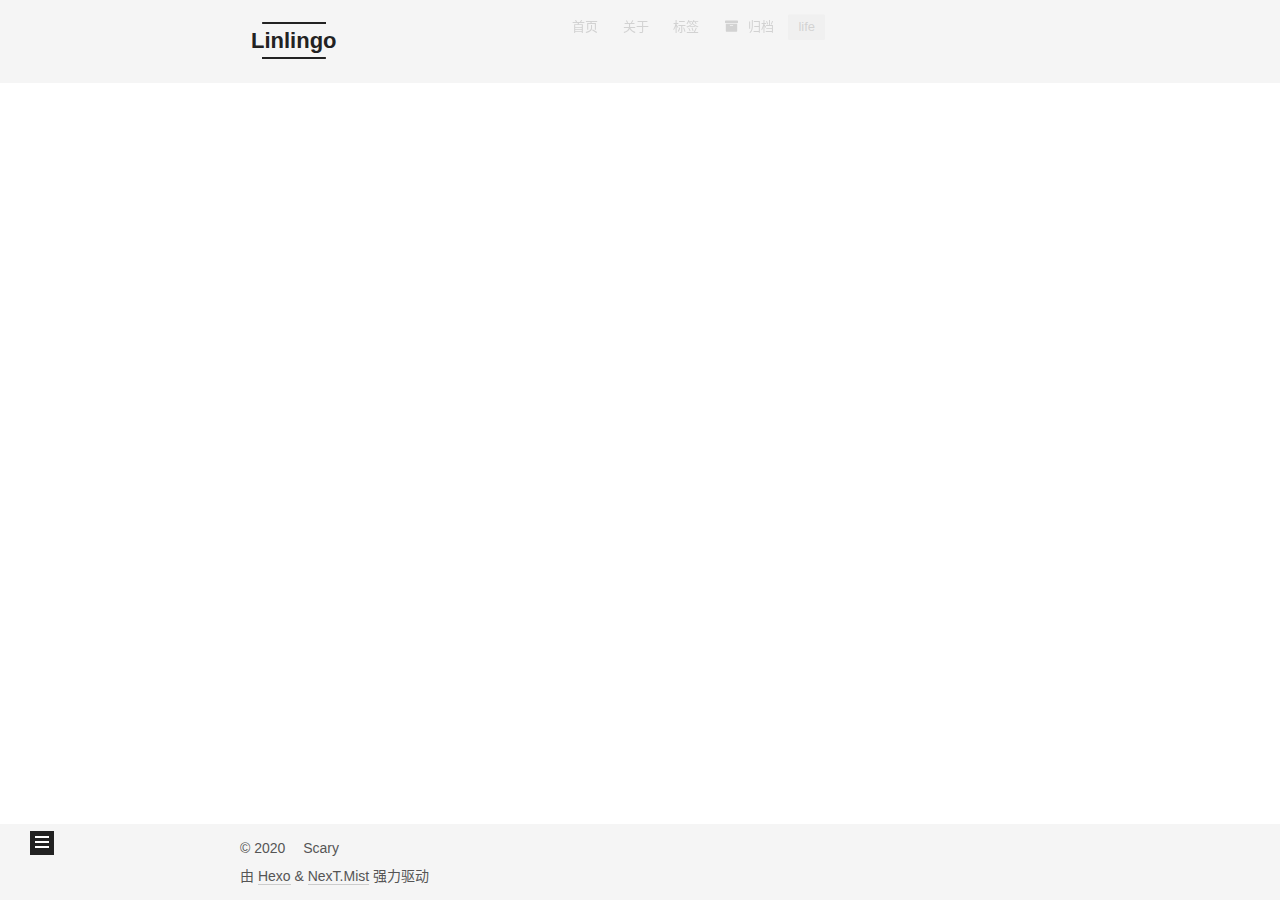
<file: life/index.html>
<!DOCTYPE html>
<html lang="zh-CN">
<head>
  <meta charset="UTF-8">
<meta name="viewport" content="width=device-width, initial-scale=1, maximum-scale=2">
<meta name="theme-color" content="#222">
<meta name="generator" content="Hexo 4.2.0">
  <link rel="apple-touch-icon" sizes="180x180" href="/images/apple-touch-icon-next.png">
  <link rel="icon" type="image/png" sizes="32x32" href="/images/favicon-32x32-next.png">
  <link rel="icon" type="image/png" sizes="16x16" href="/images/favicon-16x16-next.png">
  <link rel="mask-icon" href="/images/logo.svg" color="#222">

<link rel="stylesheet" href="/css/main.css">


<link rel="stylesheet" href="/lib/font-awesome/css/all.min.css">

<script id="hexo-configurations">
    var NexT = window.NexT || {};
    var CONFIG = {"hostname":"kingderlu.github.io","root":"/","scheme":"Mist","version":"7.8.0","exturl":false,"sidebar":{"position":"left","display":"post","padding":18,"offset":12,"onmobile":false},"copycode":{"enable":false,"show_result":false,"style":null},"back2top":{"enable":true,"sidebar":false,"scrollpercent":false},"bookmark":{"enable":false,"color":"#222","save":"auto"},"fancybox":false,"mediumzoom":false,"lazyload":false,"pangu":false,"comments":{"style":"tabs","active":null,"storage":true,"lazyload":false,"nav":null},"algolia":{"hits":{"per_page":10},"labels":{"input_placeholder":"Search for Posts","hits_empty":"We didn't find any results for the search: ${query}","hits_stats":"${hits} results found in ${time} ms"}},"localsearch":{"enable":false,"trigger":"auto","top_n_per_article":1,"unescape":false,"preload":false},"motion":{"enable":true,"async":false,"transition":{"post_block":"fadeIn","post_header":"slideDownIn","post_body":"slideDownIn","coll_header":"slideLeftIn","sidebar":"slideUpIn"}}};
  </script>

  <meta property="og:type" content="website">
<meta property="og:title" content="life">
<meta property="og:url" content="https://kingderlu.github.io/life/index.html">
<meta property="og:site_name" content="Linlingo">
<meta property="og:locale" content="zh_CN">
<meta property="article:published_time" content="2020-04-29T02:47:30.000Z">
<meta property="article:modified_time" content="2020-04-29T02:47:30.049Z">
<meta property="article:author" content="Scary">
<meta name="twitter:card" content="summary">

<link rel="canonical" href="https://kingderlu.github.io/life/">


<script id="page-configurations">
  // https://hexo.io/docs/variables.html
  CONFIG.page = {
    sidebar: "",
    isHome : false,
    isPost : false,
    lang   : 'zh-CN'
  };
</script>

  <title>life | Linlingo
</title>
  






  <noscript>
  <style>
  .use-motion .brand,
  .use-motion .menu-item,
  .sidebar-inner,
  .use-motion .post-block,
  .use-motion .pagination,
  .use-motion .comments,
  .use-motion .post-header,
  .use-motion .post-body,
  .use-motion .collection-header { opacity: initial; }

  .use-motion .site-title,
  .use-motion .site-subtitle {
    opacity: initial;
    top: initial;
  }

  .use-motion .logo-line-before i { left: initial; }
  .use-motion .logo-line-after i { right: initial; }
  </style>
</noscript>

</head>

<body itemscope itemtype="http://schema.org/WebPage">
  <div class="container use-motion">
    <div class="headband"></div>

    <header class="header" itemscope itemtype="http://schema.org/WPHeader">
      <div class="header-inner"><div class="site-brand-container">
  <div class="site-nav-toggle">
    <div class="toggle" aria-label="切换导航栏">
      <span class="toggle-line toggle-line-first"></span>
      <span class="toggle-line toggle-line-middle"></span>
      <span class="toggle-line toggle-line-last"></span>
    </div>
  </div>

  <div class="site-meta">

    <a href="/" class="brand" rel="start">
      <span class="logo-line-before"><i></i></span>
      <h1 class="site-title">Linlingo</h1>
      <span class="logo-line-after"><i></i></span>
    </a>
  </div>

  <div class="site-nav-right">
    <div class="toggle popup-trigger">
    </div>
  </div>
</div>




<nav class="site-nav">
  <ul id="menu" class="main-menu menu">
        <li class="menu-item menu-item-home">

    <a href="/" rel="section"><i class="home fa-fw"></i>首页</a>

  </li>
        <li class="menu-item menu-item-about">

    <a href="/about/" rel="section"><i class="user fa-fw"></i>关于</a>

  </li>
        <li class="menu-item menu-item-tags">

    <a href="/tags/" rel="section"><i class="tags fa-fw"></i>标签</a>

  </li>
        <li class="menu-item menu-item-archives">

    <a href="/archives/" rel="section"><i class="fa fa-archive fa-fw"></i>归档</a>

  </li>
        <li class="menu-item menu-item-life">

    <a href="/life/" rel="section"><i class="heart fa-fw"></i>life</a>

  </li>
  </ul>
</nav>




</div>
    </header>

    
  <div class="back-to-top">
    <i class="fa fa-arrow-up"></i>
    <span>0%</span>
  </div>


    <main class="main">
      <div class="main-inner">
        <div class="content-wrap">
          
  
  

          <div class="content page posts-expand">
            

    
    
    
    <div class="post-block" lang="zh-CN">
      <header class="post-header">

<h1 class="post-title" itemprop="name headline">life
</h1>

<div class="post-meta">
  

</div>

</header>

      
      
      
      <div class="post-body">
          
      </div>
      
      
      
    </div>
    

    
    
    


          </div>
          

<script>
  window.addEventListener('tabs:register', () => {
    let { activeClass } = CONFIG.comments;
    if (CONFIG.comments.storage) {
      activeClass = localStorage.getItem('comments_active') || activeClass;
    }
    if (activeClass) {
      let activeTab = document.querySelector(`a[href="#comment-${activeClass}"]`);
      if (activeTab) {
        activeTab.click();
      }
    }
  });
  if (CONFIG.comments.storage) {
    window.addEventListener('tabs:click', event => {
      if (!event.target.matches('.tabs-comment .tab-content .tab-pane')) return;
      let commentClass = event.target.classList[1];
      localStorage.setItem('comments_active', commentClass);
    });
  }
</script>

        </div>
          
  
  <div class="toggle sidebar-toggle">
    <span class="toggle-line toggle-line-first"></span>
    <span class="toggle-line toggle-line-middle"></span>
    <span class="toggle-line toggle-line-last"></span>
  </div>

  <aside class="sidebar">
    <div class="sidebar-inner">

      <ul class="sidebar-nav motion-element">
        <li class="sidebar-nav-toc">
          文章目录
        </li>
        <li class="sidebar-nav-overview">
          站点概览
        </li>
      </ul>

      <!--noindex-->
      <div class="post-toc-wrap sidebar-panel">
      </div>
      <!--/noindex-->

      <div class="site-overview-wrap sidebar-panel">
        <div class="site-author motion-element" itemprop="author" itemscope itemtype="http://schema.org/Person">
    <img class="site-author-image" itemprop="image" alt="Scary"
      src="/images/avatar.jpg">
  <p class="site-author-name" itemprop="name">Scary</p>
  <div class="site-description" itemprop="description"></div>
</div>
<div class="site-state-wrap motion-element">
  <nav class="site-state">
      <div class="site-state-item site-state-posts">
          <a href="/archives/">
        
          <span class="site-state-item-count">1</span>
          <span class="site-state-item-name">日志</span>
        </a>
      </div>
      <div class="site-state-item site-state-tags">
        <span class="site-state-item-count">1</span>
        <span class="site-state-item-name">标签</span>
      </div>
  </nav>
</div>
  <div class="links-of-author motion-element">
      <span class="links-of-author-item">
        <a href="https://github.com/kingderlu" title="GitHub → https:&#x2F;&#x2F;github.com&#x2F;kingderlu" rel="noopener" target="_blank"><i class="fab fa-github fa-fw"></i>GitHub</a>
      </span>
      <span class="links-of-author-item">
        <a href="mailto:kingderlur@gmail.com" title="E-Mail → mailto:kingderlur@gmail.com" rel="noopener" target="_blank"><i class="fa fa-envelope fa-fw"></i>E-Mail</a>
      </span>
      <span class="links-of-author-item">
        <a href="http://wpa.qq.com/msgrd?v=3&uin=392241003&site=qq&menu=yes" title="QQ → http:&#x2F;&#x2F;wpa.qq.com&#x2F;msgrd?v&#x3D;3&amp;uin&#x3D;392241003&amp;site&#x3D;qq&amp;menu&#x3D;yes" rel="noopener" target="_blank"><i class="qq fa-fw"></i>QQ</a>
      </span>
  </div>


  <div class="links-of-blogroll motion-element">
    <div class="links-of-blogroll-title"><i class="fa fa-link fa-fw"></i>
      友链
    </div>
    <ul class="links-of-blogroll-list">
        <li class="links-of-blogroll-item">
          <a href="https://alkane0050.fun/" title="https:&#x2F;&#x2F;alkane0050.fun&#x2F;" rel="noopener" target="_blank">浩源小站</a>
        </li>
    </ul>
  </div>

      </div>

    </div>
  </aside>
  <div id="sidebar-dimmer"></div>


      </div>
    </main>

    <footer class="footer">
      <div class="footer-inner">
        

        

<div class="copyright">
  
  &copy; 
  <span itemprop="copyrightYear">2020</span>
  <span class="with-love">
    <i class="hat-cowboy"></i>
  </span>
  <span class="author" itemprop="copyrightHolder">Scary</span>
</div>
  <div class="powered-by">由 <a href="https://hexo.io/" class="theme-link" rel="noopener" target="_blank">Hexo</a> & <a href="https://mist.theme-next.org/" class="theme-link" rel="noopener" target="_blank">NexT.Mist</a> 强力驱动
  </div>

        








      </div>
    </footer>
  </div>

  
  <script src="/lib/anime.min.js"></script>
  <script src="/lib/velocity/velocity.min.js"></script>
  <script src="/lib/velocity/velocity.ui.min.js"></script>

<script src="/js/utils.js"></script>

<script src="/js/motion.js"></script>


<script src="/js/schemes/muse.js"></script>


<script src="/js/next-boot.js"></script>




  















  

  

</body>
</html>
</file>
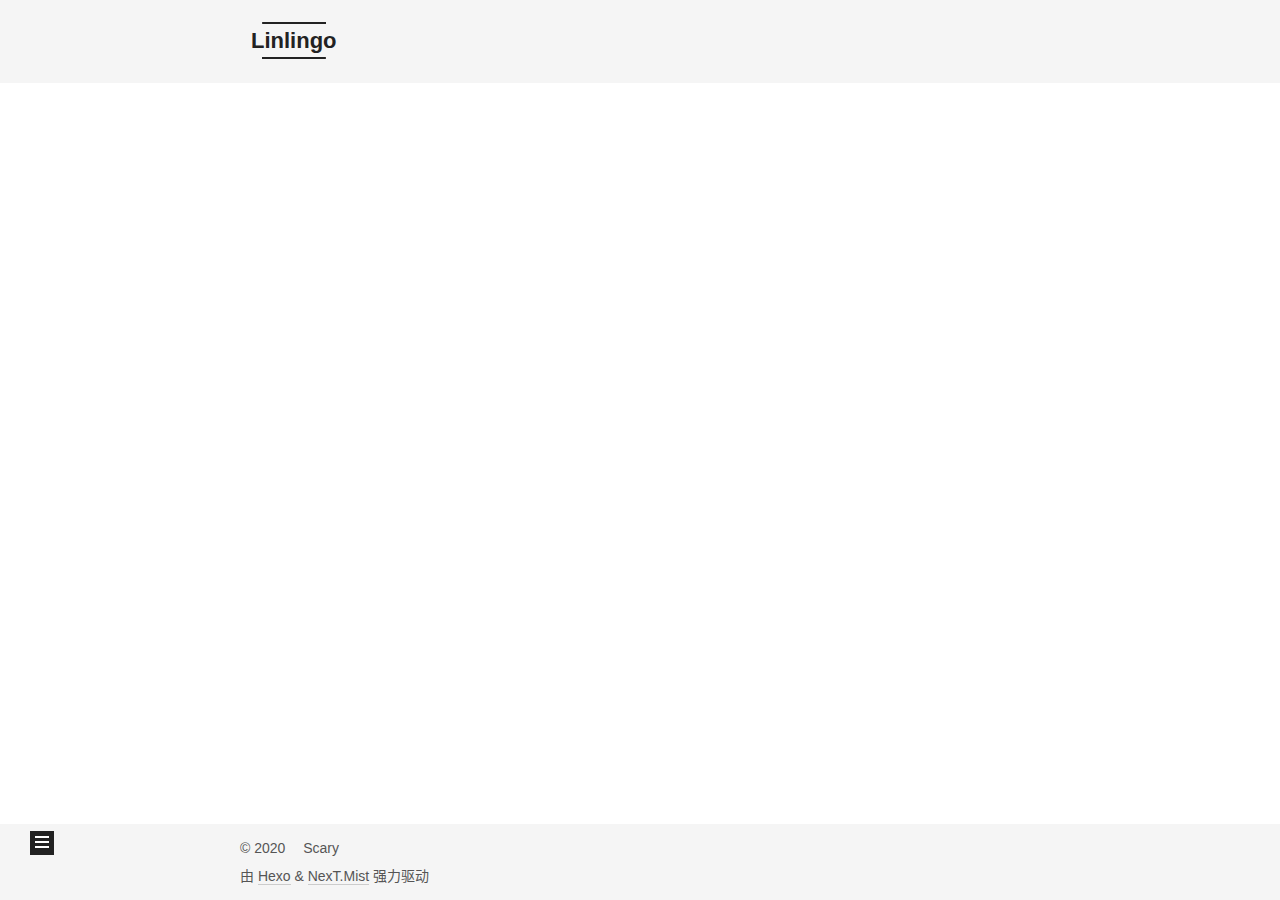
<file: tages/index.html>
<!DOCTYPE html>
<html lang="zh-CN">
<head>
  <meta charset="UTF-8">
<meta name="viewport" content="width=device-width, initial-scale=1, maximum-scale=2">
<meta name="theme-color" content="#222">
<meta name="generator" content="Hexo 4.2.0">
  <link rel="apple-touch-icon" sizes="180x180" href="/images/apple-touch-icon-next.png">
  <link rel="icon" type="image/png" sizes="32x32" href="/images/favicon-32x32-next.png">
  <link rel="icon" type="image/png" sizes="16x16" href="/images/favicon-16x16-next.png">
  <link rel="mask-icon" href="/images/logo.svg" color="#222">

<link rel="stylesheet" href="/css/main.css">


<link rel="stylesheet" href="/lib/font-awesome/css/all.min.css">

<script id="hexo-configurations">
    var NexT = window.NexT || {};
    var CONFIG = {"hostname":"kingderlu.github.io","root":"/","scheme":"Mist","version":"7.8.0","exturl":false,"sidebar":{"position":"left","display":"post","padding":18,"offset":12,"onmobile":false},"copycode":{"enable":false,"show_result":false,"style":null},"back2top":{"enable":true,"sidebar":false,"scrollpercent":false},"bookmark":{"enable":false,"color":"#222","save":"auto"},"fancybox":false,"mediumzoom":false,"lazyload":false,"pangu":false,"comments":{"style":"tabs","active":null,"storage":true,"lazyload":false,"nav":null},"algolia":{"hits":{"per_page":10},"labels":{"input_placeholder":"Search for Posts","hits_empty":"We didn't find any results for the search: ${query}","hits_stats":"${hits} results found in ${time} ms"}},"localsearch":{"enable":false,"trigger":"auto","top_n_per_article":1,"unescape":false,"preload":false},"motion":{"enable":true,"async":false,"transition":{"post_block":"fadeIn","post_header":"slideDownIn","post_body":"slideDownIn","coll_header":"slideLeftIn","sidebar":"slideUpIn"}}};
  </script>

  <meta property="og:type" content="website">
<meta property="og:title" content="tages">
<meta property="og:url" content="https://kingderlu.github.io/tages/index.html">
<meta property="og:site_name" content="Linlingo">
<meta property="og:locale" content="zh_CN">
<meta property="article:published_time" content="2020-04-29T02:44:28.000Z">
<meta property="article:modified_time" content="2020-04-29T02:44:28.992Z">
<meta property="article:author" content="Scary">
<meta name="twitter:card" content="summary">

<link rel="canonical" href="https://kingderlu.github.io/tages/">


<script id="page-configurations">
  // https://hexo.io/docs/variables.html
  CONFIG.page = {
    sidebar: "",
    isHome : false,
    isPost : false,
    lang   : 'zh-CN'
  };
</script>

  <title>tages | Linlingo
</title>
  






  <noscript>
  <style>
  .use-motion .brand,
  .use-motion .menu-item,
  .sidebar-inner,
  .use-motion .post-block,
  .use-motion .pagination,
  .use-motion .comments,
  .use-motion .post-header,
  .use-motion .post-body,
  .use-motion .collection-header { opacity: initial; }

  .use-motion .site-title,
  .use-motion .site-subtitle {
    opacity: initial;
    top: initial;
  }

  .use-motion .logo-line-before i { left: initial; }
  .use-motion .logo-line-after i { right: initial; }
  </style>
</noscript>

</head>

<body itemscope itemtype="http://schema.org/WebPage">
  <div class="container use-motion">
    <div class="headband"></div>

    <header class="header" itemscope itemtype="http://schema.org/WPHeader">
      <div class="header-inner"><div class="site-brand-container">
  <div class="site-nav-toggle">
    <div class="toggle" aria-label="切换导航栏">
      <span class="toggle-line toggle-line-first"></span>
      <span class="toggle-line toggle-line-middle"></span>
      <span class="toggle-line toggle-line-last"></span>
    </div>
  </div>

  <div class="site-meta">

    <a href="/" class="brand" rel="start">
      <span class="logo-line-before"><i></i></span>
      <h1 class="site-title">Linlingo</h1>
      <span class="logo-line-after"><i></i></span>
    </a>
  </div>

  <div class="site-nav-right">
    <div class="toggle popup-trigger">
    </div>
  </div>
</div>




<nav class="site-nav">
  <ul id="menu" class="main-menu menu">
        <li class="menu-item menu-item-home">

    <a href="/" rel="section"><i class="home fa-fw"></i>首页</a>

  </li>
        <li class="menu-item menu-item-about">

    <a href="/about/" rel="section"><i class="user fa-fw"></i>关于</a>

  </li>
        <li class="menu-item menu-item-tags">

    <a href="/tags/" rel="section"><i class="tags fa-fw"></i>标签</a>

  </li>
        <li class="menu-item menu-item-archives">

    <a href="/archives/" rel="section"><i class="fa fa-archive fa-fw"></i>归档</a>

  </li>
        <li class="menu-item menu-item-life">

    <a href="/life/" rel="section"><i class="heart fa-fw"></i>life</a>

  </li>
  </ul>
</nav>




</div>
    </header>

    
  <div class="back-to-top">
    <i class="fa fa-arrow-up"></i>
    <span>0%</span>
  </div>


    <main class="main">
      <div class="main-inner">
        <div class="content-wrap">
          
  
  

          <div class="content page posts-expand">
            

    
    
    
    <div class="post-block" lang="zh-CN">
      <header class="post-header">

<h1 class="post-title" itemprop="name headline">tages
</h1>

<div class="post-meta">
  

</div>

</header>

      
      
      
      <div class="post-body">
          
      </div>
      
      
      
    </div>
    

    
    
    


          </div>
          

<script>
  window.addEventListener('tabs:register', () => {
    let { activeClass } = CONFIG.comments;
    if (CONFIG.comments.storage) {
      activeClass = localStorage.getItem('comments_active') || activeClass;
    }
    if (activeClass) {
      let activeTab = document.querySelector(`a[href="#comment-${activeClass}"]`);
      if (activeTab) {
        activeTab.click();
      }
    }
  });
  if (CONFIG.comments.storage) {
    window.addEventListener('tabs:click', event => {
      if (!event.target.matches('.tabs-comment .tab-content .tab-pane')) return;
      let commentClass = event.target.classList[1];
      localStorage.setItem('comments_active', commentClass);
    });
  }
</script>

        </div>
          
  
  <div class="toggle sidebar-toggle">
    <span class="toggle-line toggle-line-first"></span>
    <span class="toggle-line toggle-line-middle"></span>
    <span class="toggle-line toggle-line-last"></span>
  </div>

  <aside class="sidebar">
    <div class="sidebar-inner">

      <ul class="sidebar-nav motion-element">
        <li class="sidebar-nav-toc">
          文章目录
        </li>
        <li class="sidebar-nav-overview">
          站点概览
        </li>
      </ul>

      <!--noindex-->
      <div class="post-toc-wrap sidebar-panel">
      </div>
      <!--/noindex-->

      <div class="site-overview-wrap sidebar-panel">
        <div class="site-author motion-element" itemprop="author" itemscope itemtype="http://schema.org/Person">
    <img class="site-author-image" itemprop="image" alt="Scary"
      src="/images/avatar.jpg">
  <p class="site-author-name" itemprop="name">Scary</p>
  <div class="site-description" itemprop="description"></div>
</div>
<div class="site-state-wrap motion-element">
  <nav class="site-state">
      <div class="site-state-item site-state-posts">
          <a href="/archives/">
        
          <span class="site-state-item-count">1</span>
          <span class="site-state-item-name">日志</span>
        </a>
      </div>
      <div class="site-state-item site-state-tags">
        <span class="site-state-item-count">1</span>
        <span class="site-state-item-name">标签</span>
      </div>
  </nav>
</div>
  <div class="links-of-author motion-element">
      <span class="links-of-author-item">
        <a href="https://github.com/kingderlu" title="GitHub → https:&#x2F;&#x2F;github.com&#x2F;kingderlu" rel="noopener" target="_blank"><i class="fab fa-github fa-fw"></i>GitHub</a>
      </span>
      <span class="links-of-author-item">
        <a href="mailto:kingderlur@gmail.com" title="E-Mail → mailto:kingderlur@gmail.com" rel="noopener" target="_blank"><i class="fa fa-envelope fa-fw"></i>E-Mail</a>
      </span>
      <span class="links-of-author-item">
        <a href="http://wpa.qq.com/msgrd?v=3&uin=392241003&site=qq&menu=yes" title="QQ → http:&#x2F;&#x2F;wpa.qq.com&#x2F;msgrd?v&#x3D;3&amp;uin&#x3D;392241003&amp;site&#x3D;qq&amp;menu&#x3D;yes" rel="noopener" target="_blank"><i class="qq fa-fw"></i>QQ</a>
      </span>
  </div>


  <div class="links-of-blogroll motion-element">
    <div class="links-of-blogroll-title"><i class="fa fa-link fa-fw"></i>
      友链
    </div>
    <ul class="links-of-blogroll-list">
        <li class="links-of-blogroll-item">
          <a href="https://alkane0050.fun/" title="https:&#x2F;&#x2F;alkane0050.fun&#x2F;" rel="noopener" target="_blank">浩源小站</a>
        </li>
    </ul>
  </div>

      </div>

    </div>
  </aside>
  <div id="sidebar-dimmer"></div>


      </div>
    </main>

    <footer class="footer">
      <div class="footer-inner">
        

        

<div class="copyright">
  
  &copy; 
  <span itemprop="copyrightYear">2020</span>
  <span class="with-love">
    <i class="hat-cowboy"></i>
  </span>
  <span class="author" itemprop="copyrightHolder">Scary</span>
</div>
  <div class="powered-by">由 <a href="https://hexo.io/" class="theme-link" rel="noopener" target="_blank">Hexo</a> & <a href="https://mist.theme-next.org/" class="theme-link" rel="noopener" target="_blank">NexT.Mist</a> 强力驱动
  </div>

        








      </div>
    </footer>
  </div>

  
  <script src="/lib/anime.min.js"></script>
  <script src="/lib/velocity/velocity.min.js"></script>
  <script src="/lib/velocity/velocity.ui.min.js"></script>

<script src="/js/utils.js"></script>

<script src="/js/motion.js"></script>


<script src="/js/schemes/muse.js"></script>


<script src="/js/next-boot.js"></script>




  















  

  

</body>
</html>
</file>
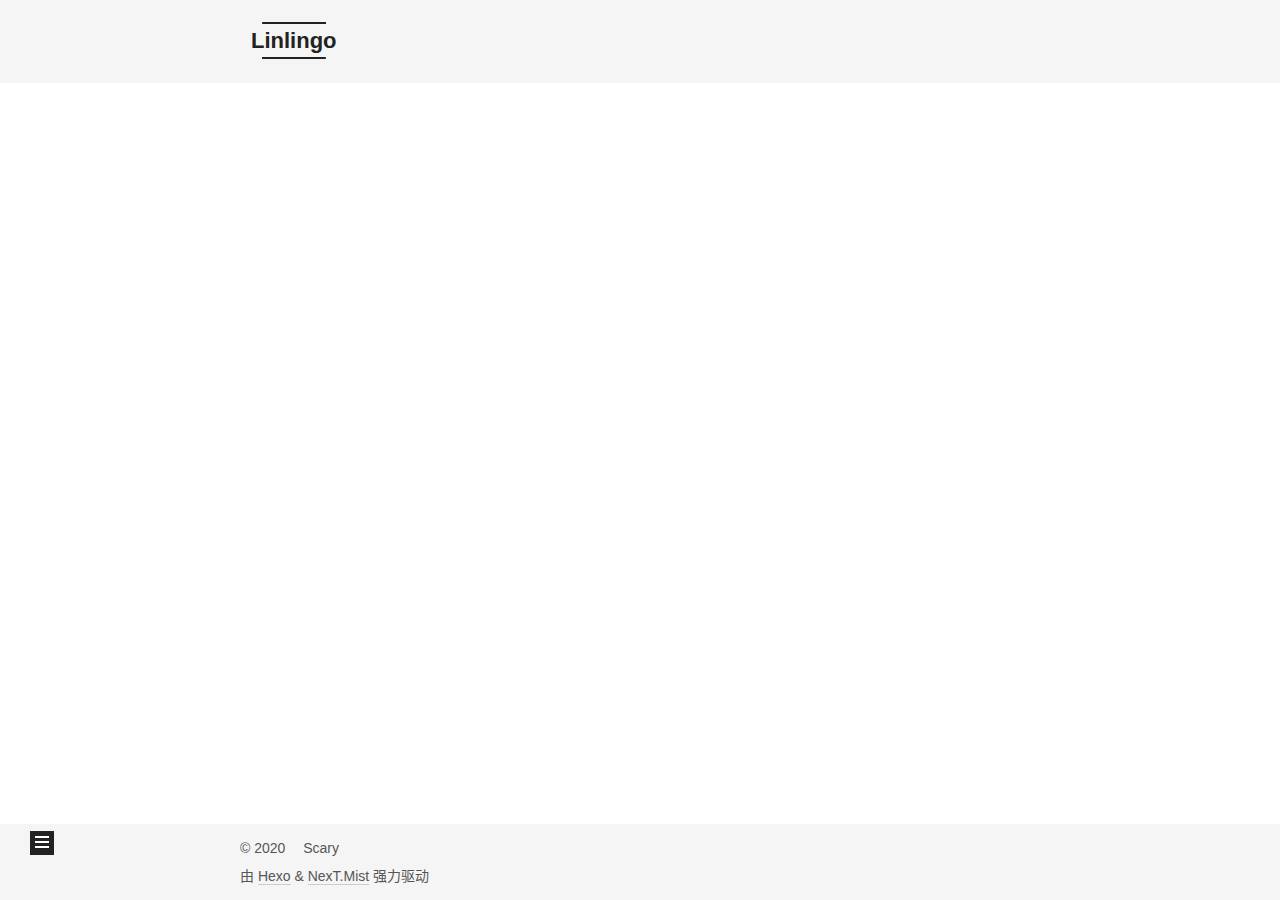
<file: tags/学习笔记/index.html>
<!DOCTYPE html>
<html lang="zh-CN">
<head>
  <meta charset="UTF-8">
<meta name="viewport" content="width=device-width, initial-scale=1, maximum-scale=2">
<meta name="theme-color" content="#222">
<meta name="generator" content="Hexo 4.2.0">
  <link rel="apple-touch-icon" sizes="180x180" href="/images/apple-touch-icon-next.png">
  <link rel="icon" type="image/png" sizes="32x32" href="/images/favicon-32x32-next.png">
  <link rel="icon" type="image/png" sizes="16x16" href="/images/favicon-16x16-next.png">
  <link rel="mask-icon" href="/images/logo.svg" color="#222">

<link rel="stylesheet" href="/css/main.css">


<link rel="stylesheet" href="/lib/font-awesome/css/all.min.css">

<script id="hexo-configurations">
    var NexT = window.NexT || {};
    var CONFIG = {"hostname":"kingderlu.github.io","root":"/","scheme":"Mist","version":"7.8.0","exturl":false,"sidebar":{"position":"left","display":"post","padding":18,"offset":12,"onmobile":false},"copycode":{"enable":false,"show_result":false,"style":null},"back2top":{"enable":true,"sidebar":false,"scrollpercent":false},"bookmark":{"enable":false,"color":"#222","save":"auto"},"fancybox":false,"mediumzoom":false,"lazyload":false,"pangu":false,"comments":{"style":"tabs","active":null,"storage":true,"lazyload":false,"nav":null},"algolia":{"hits":{"per_page":10},"labels":{"input_placeholder":"Search for Posts","hits_empty":"We didn't find any results for the search: ${query}","hits_stats":"${hits} results found in ${time} ms"}},"localsearch":{"enable":false,"trigger":"auto","top_n_per_article":1,"unescape":false,"preload":false},"motion":{"enable":true,"async":false,"transition":{"post_block":"fadeIn","post_header":"slideDownIn","post_body":"slideDownIn","coll_header":"slideLeftIn","sidebar":"slideUpIn"}}};
  </script>

  <meta property="og:type" content="website">
<meta property="og:title" content="Linlingo">
<meta property="og:url" content="https://kingderlu.github.io/tags/%E5%AD%A6%E4%B9%A0%E7%AC%94%E8%AE%B0/index.html">
<meta property="og:site_name" content="Linlingo">
<meta property="og:locale" content="zh_CN">
<meta property="article:author" content="Scary">
<meta name="twitter:card" content="summary">

<link rel="canonical" href="https://kingderlu.github.io/tags/%E5%AD%A6%E4%B9%A0%E7%AC%94%E8%AE%B0/">


<script id="page-configurations">
  // https://hexo.io/docs/variables.html
  CONFIG.page = {
    sidebar: "",
    isHome : false,
    isPost : false,
    lang   : 'zh-CN'
  };
</script>

  <title>标签: 学习笔记 | Linlingo</title>
  






  <noscript>
  <style>
  .use-motion .brand,
  .use-motion .menu-item,
  .sidebar-inner,
  .use-motion .post-block,
  .use-motion .pagination,
  .use-motion .comments,
  .use-motion .post-header,
  .use-motion .post-body,
  .use-motion .collection-header { opacity: initial; }

  .use-motion .site-title,
  .use-motion .site-subtitle {
    opacity: initial;
    top: initial;
  }

  .use-motion .logo-line-before i { left: initial; }
  .use-motion .logo-line-after i { right: initial; }
  </style>
</noscript>

</head>

<body itemscope itemtype="http://schema.org/WebPage">
  <div class="container use-motion">
    <div class="headband"></div>

    <header class="header" itemscope itemtype="http://schema.org/WPHeader">
      <div class="header-inner"><div class="site-brand-container">
  <div class="site-nav-toggle">
    <div class="toggle" aria-label="切换导航栏">
      <span class="toggle-line toggle-line-first"></span>
      <span class="toggle-line toggle-line-middle"></span>
      <span class="toggle-line toggle-line-last"></span>
    </div>
  </div>

  <div class="site-meta">

    <a href="/" class="brand" rel="start">
      <span class="logo-line-before"><i></i></span>
      <h1 class="site-title">Linlingo</h1>
      <span class="logo-line-after"><i></i></span>
    </a>
  </div>

  <div class="site-nav-right">
    <div class="toggle popup-trigger">
    </div>
  </div>
</div>




<nav class="site-nav">
  <ul id="menu" class="main-menu menu">
        <li class="menu-item menu-item-home">

    <a href="/" rel="section"><i class="home fa-fw"></i>首页</a>

  </li>
        <li class="menu-item menu-item-about">

    <a href="/about/" rel="section"><i class="user fa-fw"></i>关于</a>

  </li>
        <li class="menu-item menu-item-tags">

    <a href="/tags/" rel="section"><i class="tags fa-fw"></i>标签</a>

  </li>
        <li class="menu-item menu-item-archives">

    <a href="/archives/" rel="section"><i class="fa fa-archive fa-fw"></i>归档</a>

  </li>
        <li class="menu-item menu-item-life">

    <a href="/life/" rel="section"><i class="heart fa-fw"></i>life</a>

  </li>
  </ul>
</nav>




</div>
    </header>

    
  <div class="back-to-top">
    <i class="fa fa-arrow-up"></i>
    <span>0%</span>
  </div>


    <main class="main">
      <div class="main-inner">
        <div class="content-wrap">
          

          <div class="content tag">
            

  
  
  
  <div class="post-block">
    <div class="posts-collapse">
      <div class="collection-title">
        <h2 class="collection-header">学习笔记
          <small>标签</small>
        </h2>
      </div>

      
    <div class="collection-year">
      <span class="collection-header">2020</span>
    </div>

  <article itemscope itemtype="http://schema.org/Article">
    <header class="post-header">

      <div class="post-meta">
        <time itemprop="dateCreated"
              datetime="2020-04-29T10:54:36+08:00"
              content="2020-04-29">
          04-29
        </time>
      </div>

      <div class="post-title">
          <a class="post-title-link" href="/2020/04/29/%E8%B5%B7%E6%BA%90/" itemprop="url">
            <span itemprop="name">起源</span>
          </a>
      </div>

    </header>
  </article>

    </div>
  </div>
  
  
  

  



          </div>
          

<script>
  window.addEventListener('tabs:register', () => {
    let { activeClass } = CONFIG.comments;
    if (CONFIG.comments.storage) {
      activeClass = localStorage.getItem('comments_active') || activeClass;
    }
    if (activeClass) {
      let activeTab = document.querySelector(`a[href="#comment-${activeClass}"]`);
      if (activeTab) {
        activeTab.click();
      }
    }
  });
  if (CONFIG.comments.storage) {
    window.addEventListener('tabs:click', event => {
      if (!event.target.matches('.tabs-comment .tab-content .tab-pane')) return;
      let commentClass = event.target.classList[1];
      localStorage.setItem('comments_active', commentClass);
    });
  }
</script>

        </div>
          
  
  <div class="toggle sidebar-toggle">
    <span class="toggle-line toggle-line-first"></span>
    <span class="toggle-line toggle-line-middle"></span>
    <span class="toggle-line toggle-line-last"></span>
  </div>

  <aside class="sidebar">
    <div class="sidebar-inner">

      <ul class="sidebar-nav motion-element">
        <li class="sidebar-nav-toc">
          文章目录
        </li>
        <li class="sidebar-nav-overview">
          站点概览
        </li>
      </ul>

      <!--noindex-->
      <div class="post-toc-wrap sidebar-panel">
      </div>
      <!--/noindex-->

      <div class="site-overview-wrap sidebar-panel">
        <div class="site-author motion-element" itemprop="author" itemscope itemtype="http://schema.org/Person">
    <img class="site-author-image" itemprop="image" alt="Scary"
      src="/images/avatar.jpg">
  <p class="site-author-name" itemprop="name">Scary</p>
  <div class="site-description" itemprop="description"></div>
</div>
<div class="site-state-wrap motion-element">
  <nav class="site-state">
      <div class="site-state-item site-state-posts">
          <a href="/archives/">
        
          <span class="site-state-item-count">1</span>
          <span class="site-state-item-name">日志</span>
        </a>
      </div>
      <div class="site-state-item site-state-tags">
        <span class="site-state-item-count">1</span>
        <span class="site-state-item-name">标签</span>
      </div>
  </nav>
</div>
  <div class="links-of-author motion-element">
      <span class="links-of-author-item">
        <a href="https://github.com/kingderlu" title="GitHub → https:&#x2F;&#x2F;github.com&#x2F;kingderlu" rel="noopener" target="_blank"><i class="fab fa-github fa-fw"></i>GitHub</a>
      </span>
      <span class="links-of-author-item">
        <a href="mailto:kingderlur@gmail.com" title="E-Mail → mailto:kingderlur@gmail.com" rel="noopener" target="_blank"><i class="fa fa-envelope fa-fw"></i>E-Mail</a>
      </span>
      <span class="links-of-author-item">
        <a href="http://wpa.qq.com/msgrd?v=3&uin=392241003&site=qq&menu=yes" title="QQ → http:&#x2F;&#x2F;wpa.qq.com&#x2F;msgrd?v&#x3D;3&amp;uin&#x3D;392241003&amp;site&#x3D;qq&amp;menu&#x3D;yes" rel="noopener" target="_blank"><i class="qq fa-fw"></i>QQ</a>
      </span>
  </div>


  <div class="links-of-blogroll motion-element">
    <div class="links-of-blogroll-title"><i class="fa fa-link fa-fw"></i>
      友链
    </div>
    <ul class="links-of-blogroll-list">
        <li class="links-of-blogroll-item">
          <a href="https://alkane0050.fun/" title="https:&#x2F;&#x2F;alkane0050.fun&#x2F;" rel="noopener" target="_blank">浩源小站</a>
        </li>
    </ul>
  </div>

      </div>

    </div>
  </aside>
  <div id="sidebar-dimmer"></div>


      </div>
    </main>

    <footer class="footer">
      <div class="footer-inner">
        

        

<div class="copyright">
  
  &copy; 
  <span itemprop="copyrightYear">2020</span>
  <span class="with-love">
    <i class="hat-cowboy"></i>
  </span>
  <span class="author" itemprop="copyrightHolder">Scary</span>
</div>
  <div class="powered-by">由 <a href="https://hexo.io/" class="theme-link" rel="noopener" target="_blank">Hexo</a> & <a href="https://mist.theme-next.org/" class="theme-link" rel="noopener" target="_blank">NexT.Mist</a> 强力驱动
  </div>

        








      </div>
    </footer>
  </div>

  
  <script src="/lib/anime.min.js"></script>
  <script src="/lib/velocity/velocity.min.js"></script>
  <script src="/lib/velocity/velocity.ui.min.js"></script>

<script src="/js/utils.js"></script>

<script src="/js/motion.js"></script>


<script src="/js/schemes/muse.js"></script>


<script src="/js/next-boot.js"></script>




  















  

  

</body>
</html>
</file>
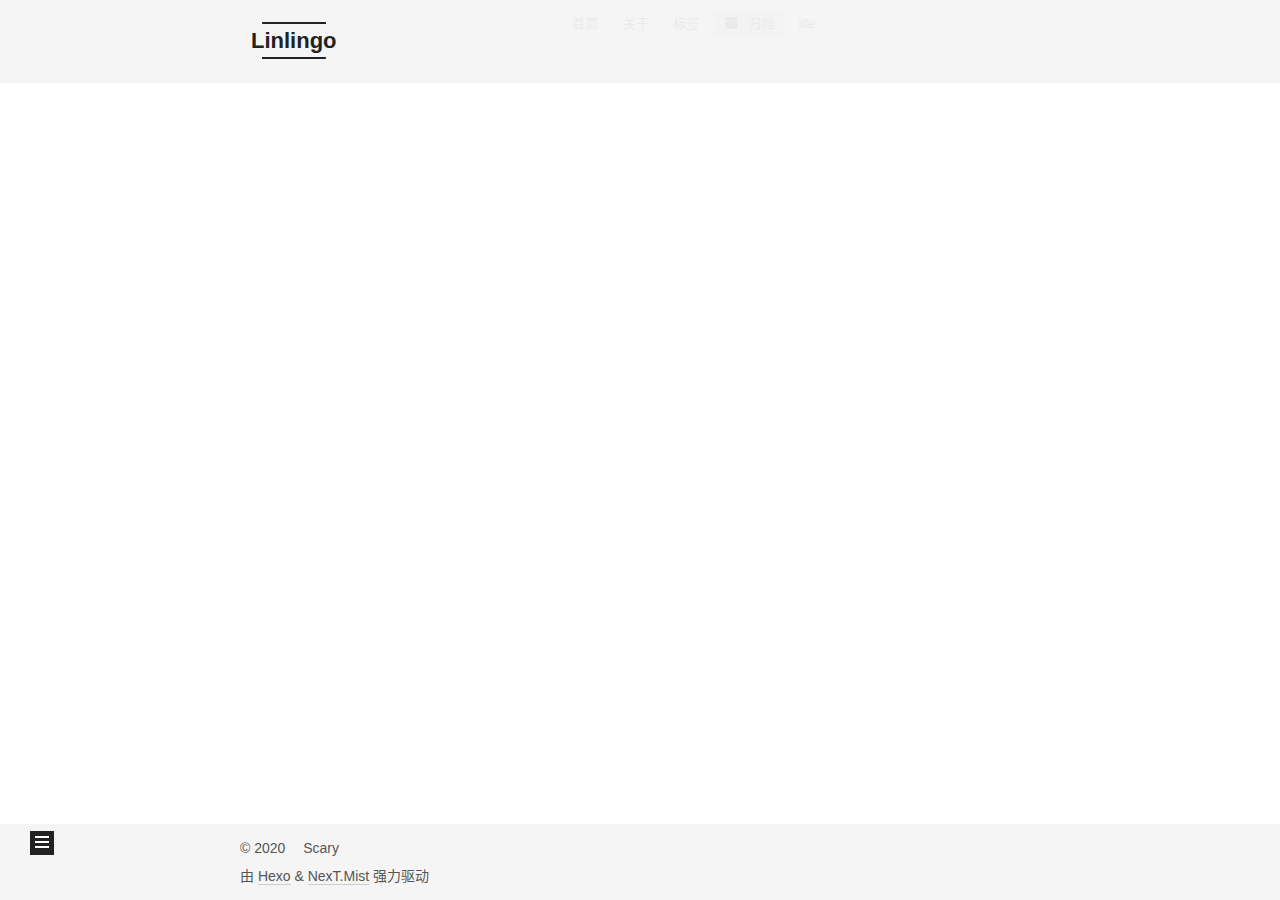
<file: archives/2020/04/index.html>
<!DOCTYPE html>
<html lang="zh-CN">
<head>
  <meta charset="UTF-8">
<meta name="viewport" content="width=device-width, initial-scale=1, maximum-scale=2">
<meta name="theme-color" content="#222">
<meta name="generator" content="Hexo 4.2.0">
  <link rel="apple-touch-icon" sizes="180x180" href="/images/apple-touch-icon-next.png">
  <link rel="icon" type="image/png" sizes="32x32" href="/images/favicon-32x32-next.png">
  <link rel="icon" type="image/png" sizes="16x16" href="/images/favicon-16x16-next.png">
  <link rel="mask-icon" href="/images/logo.svg" color="#222">

<link rel="stylesheet" href="/css/main.css">


<link rel="stylesheet" href="/lib/font-awesome/css/all.min.css">

<script id="hexo-configurations">
    var NexT = window.NexT || {};
    var CONFIG = {"hostname":"kingderlu.github.io","root":"/","scheme":"Mist","version":"7.8.0","exturl":false,"sidebar":{"position":"left","display":"post","padding":18,"offset":12,"onmobile":false},"copycode":{"enable":false,"show_result":false,"style":null},"back2top":{"enable":true,"sidebar":false,"scrollpercent":false},"bookmark":{"enable":false,"color":"#222","save":"auto"},"fancybox":false,"mediumzoom":false,"lazyload":false,"pangu":false,"comments":{"style":"tabs","active":null,"storage":true,"lazyload":false,"nav":null},"algolia":{"hits":{"per_page":10},"labels":{"input_placeholder":"Search for Posts","hits_empty":"We didn't find any results for the search: ${query}","hits_stats":"${hits} results found in ${time} ms"}},"localsearch":{"enable":false,"trigger":"auto","top_n_per_article":1,"unescape":false,"preload":false},"motion":{"enable":true,"async":false,"transition":{"post_block":"fadeIn","post_header":"slideDownIn","post_body":"slideDownIn","coll_header":"slideLeftIn","sidebar":"slideUpIn"}}};
  </script>

  <meta property="og:type" content="website">
<meta property="og:title" content="Linlingo">
<meta property="og:url" content="https://kingderlu.github.io/archives/2020/04/index.html">
<meta property="og:site_name" content="Linlingo">
<meta property="og:locale" content="zh_CN">
<meta property="article:author" content="Scary">
<meta name="twitter:card" content="summary">

<link rel="canonical" href="https://kingderlu.github.io/archives/2020/04/">


<script id="page-configurations">
  // https://hexo.io/docs/variables.html
  CONFIG.page = {
    sidebar: "",
    isHome : false,
    isPost : false,
    lang   : 'zh-CN'
  };
</script>

  <title>归档 | Linlingo</title>
  






  <noscript>
  <style>
  .use-motion .brand,
  .use-motion .menu-item,
  .sidebar-inner,
  .use-motion .post-block,
  .use-motion .pagination,
  .use-motion .comments,
  .use-motion .post-header,
  .use-motion .post-body,
  .use-motion .collection-header { opacity: initial; }

  .use-motion .site-title,
  .use-motion .site-subtitle {
    opacity: initial;
    top: initial;
  }

  .use-motion .logo-line-before i { left: initial; }
  .use-motion .logo-line-after i { right: initial; }
  </style>
</noscript>

</head>

<body itemscope itemtype="http://schema.org/WebPage">
  <div class="container use-motion">
    <div class="headband"></div>

    <header class="header" itemscope itemtype="http://schema.org/WPHeader">
      <div class="header-inner"><div class="site-brand-container">
  <div class="site-nav-toggle">
    <div class="toggle" aria-label="切换导航栏">
      <span class="toggle-line toggle-line-first"></span>
      <span class="toggle-line toggle-line-middle"></span>
      <span class="toggle-line toggle-line-last"></span>
    </div>
  </div>

  <div class="site-meta">

    <a href="/" class="brand" rel="start">
      <span class="logo-line-before"><i></i></span>
      <h1 class="site-title">Linlingo</h1>
      <span class="logo-line-after"><i></i></span>
    </a>
  </div>

  <div class="site-nav-right">
    <div class="toggle popup-trigger">
    </div>
  </div>
</div>




<nav class="site-nav">
  <ul id="menu" class="main-menu menu">
        <li class="menu-item menu-item-home">

    <a href="/" rel="section"><i class="home fa-fw"></i>首页</a>

  </li>
        <li class="menu-item menu-item-about">

    <a href="/about/" rel="section"><i class="user fa-fw"></i>关于</a>

  </li>
        <li class="menu-item menu-item-tags">

    <a href="/tags/" rel="section"><i class="tags fa-fw"></i>标签</a>

  </li>
        <li class="menu-item menu-item-archives">

    <a href="/archives/" rel="section"><i class="fa fa-archive fa-fw"></i>归档</a>

  </li>
        <li class="menu-item menu-item-life">

    <a href="/life/" rel="section"><i class="heart fa-fw"></i>life</a>

  </li>
  </ul>
</nav>




</div>
    </header>

    
  <div class="back-to-top">
    <i class="fa fa-arrow-up"></i>
    <span>0%</span>
  </div>


    <main class="main">
      <div class="main-inner">
        <div class="content-wrap">
          

          <div class="content archive">
            

  
  
  
  <div class="post-block">
    <div class="posts-collapse">
      <div class="collection-title">
        <span class="collection-header">嗯..! 目前共计 1 篇日志。 继续努力。</span>
      </div>

      
    <div class="collection-year">
      <span class="collection-header">2020</span>
    </div>

  <article itemscope itemtype="http://schema.org/Article">
    <header class="post-header">

      <div class="post-meta">
        <time itemprop="dateCreated"
              datetime="2020-04-29T10:54:36+08:00"
              content="2020-04-29">
          04-29
        </time>
      </div>

      <div class="post-title">
          <a class="post-title-link" href="/2020/04/29/%E8%B5%B7%E6%BA%90/" itemprop="url">
            <span itemprop="name">起源</span>
          </a>
      </div>

    </header>
  </article>


    </div>
  </div>
  
  
  

  



          </div>
          

<script>
  window.addEventListener('tabs:register', () => {
    let { activeClass } = CONFIG.comments;
    if (CONFIG.comments.storage) {
      activeClass = localStorage.getItem('comments_active') || activeClass;
    }
    if (activeClass) {
      let activeTab = document.querySelector(`a[href="#comment-${activeClass}"]`);
      if (activeTab) {
        activeTab.click();
      }
    }
  });
  if (CONFIG.comments.storage) {
    window.addEventListener('tabs:click', event => {
      if (!event.target.matches('.tabs-comment .tab-content .tab-pane')) return;
      let commentClass = event.target.classList[1];
      localStorage.setItem('comments_active', commentClass);
    });
  }
</script>

        </div>
          
  
  <div class="toggle sidebar-toggle">
    <span class="toggle-line toggle-line-first"></span>
    <span class="toggle-line toggle-line-middle"></span>
    <span class="toggle-line toggle-line-last"></span>
  </div>

  <aside class="sidebar">
    <div class="sidebar-inner">

      <ul class="sidebar-nav motion-element">
        <li class="sidebar-nav-toc">
          文章目录
        </li>
        <li class="sidebar-nav-overview">
          站点概览
        </li>
      </ul>

      <!--noindex-->
      <div class="post-toc-wrap sidebar-panel">
      </div>
      <!--/noindex-->

      <div class="site-overview-wrap sidebar-panel">
        <div class="site-author motion-element" itemprop="author" itemscope itemtype="http://schema.org/Person">
    <img class="site-author-image" itemprop="image" alt="Scary"
      src="/images/avatar.jpg">
  <p class="site-author-name" itemprop="name">Scary</p>
  <div class="site-description" itemprop="description"></div>
</div>
<div class="site-state-wrap motion-element">
  <nav class="site-state">
      <div class="site-state-item site-state-posts">
          <a href="/archives/">
        
          <span class="site-state-item-count">1</span>
          <span class="site-state-item-name">日志</span>
        </a>
      </div>
      <div class="site-state-item site-state-tags">
        <span class="site-state-item-count">1</span>
        <span class="site-state-item-name">标签</span>
      </div>
  </nav>
</div>
  <div class="links-of-author motion-element">
      <span class="links-of-author-item">
        <a href="https://github.com/kingderlu" title="GitHub → https:&#x2F;&#x2F;github.com&#x2F;kingderlu" rel="noopener" target="_blank"><i class="fab fa-github fa-fw"></i>GitHub</a>
      </span>
      <span class="links-of-author-item">
        <a href="mailto:kingderlur@gmail.com" title="E-Mail → mailto:kingderlur@gmail.com" rel="noopener" target="_blank"><i class="fa fa-envelope fa-fw"></i>E-Mail</a>
      </span>
      <span class="links-of-author-item">
        <a href="http://wpa.qq.com/msgrd?v=3&uin=392241003&site=qq&menu=yes" title="QQ → http:&#x2F;&#x2F;wpa.qq.com&#x2F;msgrd?v&#x3D;3&amp;uin&#x3D;392241003&amp;site&#x3D;qq&amp;menu&#x3D;yes" rel="noopener" target="_blank"><i class="qq fa-fw"></i>QQ</a>
      </span>
  </div>


  <div class="links-of-blogroll motion-element">
    <div class="links-of-blogroll-title"><i class="fa fa-link fa-fw"></i>
      友链
    </div>
    <ul class="links-of-blogroll-list">
        <li class="links-of-blogroll-item">
          <a href="https://alkane0050.fun/" title="https:&#x2F;&#x2F;alkane0050.fun&#x2F;" rel="noopener" target="_blank">浩源小站</a>
        </li>
    </ul>
  </div>

      </div>

    </div>
  </aside>
  <div id="sidebar-dimmer"></div>


      </div>
    </main>

    <footer class="footer">
      <div class="footer-inner">
        

        

<div class="copyright">
  
  &copy; 
  <span itemprop="copyrightYear">2020</span>
  <span class="with-love">
    <i class="hat-cowboy"></i>
  </span>
  <span class="author" itemprop="copyrightHolder">Scary</span>
</div>
  <div class="powered-by">由 <a href="https://hexo.io/" class="theme-link" rel="noopener" target="_blank">Hexo</a> & <a href="https://mist.theme-next.org/" class="theme-link" rel="noopener" target="_blank">NexT.Mist</a> 强力驱动
  </div>

        








      </div>
    </footer>
  </div>

  
  <script src="/lib/anime.min.js"></script>
  <script src="/lib/velocity/velocity.min.js"></script>
  <script src="/lib/velocity/velocity.ui.min.js"></script>

<script src="/js/utils.js"></script>

<script src="/js/motion.js"></script>


<script src="/js/schemes/muse.js"></script>


<script src="/js/next-boot.js"></script>




  















  

  

</body>
</html>
</file>
<file: css/main.css>
:root {
  --body-bg-color: #fff;
  --content-bg-color: #f5f5f5;
  --card-bg-color: #f5f5f5;
  --text-color: #555;
  --blockquote-color: #666;
  --link-color: #555;
  --link-hover-color: #222;
  --brand-color: #222;
  --brand-hover-color: #222;
  --table-row-odd-bg-color: #f9f9f9;
  --table-row-hover-bg-color: #f5f5f5;
  --menu-item-bg-color: #ddd;
  --btn-default-bg: transparent;
  --btn-default-color: var(--link-color);
  --btn-default-border-color: var(--link-color);
  --btn-default-hover-bg: transparent;
  --btn-default-hover-color: var(--link-hover-color);
  --btn-default-hover-border-color: var(--link-hover-color);
}
html {
  line-height: 1.15; /* 1 */
  -webkit-text-size-adjust: 100%; /* 2 */
}
body {
  margin: 0;
}
main {
  display: block;
}
h1 {
  font-size: 2em;
  margin: 0.67em 0;
}
hr {
  box-sizing: content-box; /* 1 */
  height: 0; /* 1 */
  overflow: visible; /* 2 */
}
pre {
  font-family: monospace, monospace; /* 1 */
  font-size: 1em; /* 2 */
}
a {
  background: transparent;
}
abbr[title] {
  border-bottom: none; /* 1 */
  text-decoration: underline; /* 2 */
  text-decoration: underline dotted; /* 2 */
}
b,
strong {
  font-weight: bolder;
}
code,
kbd,
samp {
  font-family: monospace, monospace; /* 1 */
  font-size: 1em; /* 2 */
}
small {
  font-size: 80%;
}
sub,
sup {
  font-size: 75%;
  line-height: 0;
  position: relative;
  vertical-align: baseline;
}
sub {
  bottom: -0.25em;
}
sup {
  top: -0.5em;
}
img {
  border-style: none;
}
button,
input,
optgroup,
select,
textarea {
  font-family: inherit; /* 1 */
  font-size: 100%; /* 1 */
  line-height: 1.15; /* 1 */
  margin: 0; /* 2 */
}
button,
input {
/* 1 */
  overflow: visible;
}
button,
select {
/* 1 */
  text-transform: none;
}
button,
[type='button'],
[type='reset'],
[type='submit'] {
  -webkit-appearance: button;
}
button::-moz-focus-inner,
[type='button']::-moz-focus-inner,
[type='reset']::-moz-focus-inner,
[type='submit']::-moz-focus-inner {
  border-style: none;
  padding: 0;
}
button:-moz-focusring,
[type='button']:-moz-focusring,
[type='reset']:-moz-focusring,
[type='submit']:-moz-focusring {
  outline: 1px dotted ButtonText;
}
fieldset {
  padding: 0.35em 0.75em 0.625em;
}
legend {
  box-sizing: border-box; /* 1 */
  color: inherit; /* 2 */
  display: table; /* 1 */
  max-width: 100%; /* 1 */
  padding: 0; /* 3 */
  white-space: normal; /* 1 */
}
progress {
  vertical-align: baseline;
}
textarea {
  overflow: auto;
}
[type='checkbox'],
[type='radio'] {
  box-sizing: border-box; /* 1 */
  padding: 0; /* 2 */
}
[type='number']::-webkit-inner-spin-button,
[type='number']::-webkit-outer-spin-button {
  height: auto;
}
[type='search'] {
  outline-offset: -2px; /* 2 */
  -webkit-appearance: textfield; /* 1 */
}
[type='search']::-webkit-search-decoration {
  -webkit-appearance: none;
}
::-webkit-file-upload-button {
  font: inherit; /* 2 */
  -webkit-appearance: button; /* 1 */
}
details {
  display: block;
}
summary {
  display: list-item;
}
template {
  display: none;
}
[hidden] {
  display: none;
}
::selection {
  background: #262a30;
  color: #eee;
}
html,
body {
  height: 100%;
}
body {
  background: var(--body-bg-color);
  color: var(--text-color);
  font-family: 'Lato', "PingFang SC", "Microsoft YaHei", sans-serif;
  font-size: 1em;
  line-height: 2;
}
@media (max-width: 991px) {
  body {
    padding-left: 0 !important;
    padding-right: 0 !important;
  }
}
h1,
h2,
h3,
h4,
h5,
h6 {
  font-family: 'Lato', "PingFang SC", "Microsoft YaHei", sans-serif;
  font-weight: bold;
  line-height: 1.5;
  margin: 20px 0 15px;
}
h1 {
  font-size: 1.5em;
}
h2 {
  font-size: 1.375em;
}
h3 {
  font-size: 1.25em;
}
h4 {
  font-size: 1.125em;
}
h5 {
  font-size: 1em;
}
h6 {
  font-size: 0.875em;
}
p {
  margin: 0 0 20px 0;
}
a,
span.exturl {
  border-bottom: 1px solid #ccc;
  color: var(--link-color);
  outline: 0;
  text-decoration: none;
  overflow-wrap: break-word;
  word-wrap: break-word;
  cursor: pointer;
}
a:hover,
span.exturl:hover {
  border-bottom-color: var(--link-hover-color);
  color: var(--link-hover-color);
}
iframe,
img,
video {
  display: block;
  margin-left: auto;
  margin-right: auto;
  max-width: 100%;
}
hr {
  background-image: repeating-linear-gradient(-45deg, #ddd, #ddd 4px, transparent 4px, transparent 8px);
  border: 0;
  height: 3px;
  margin: 40px 0;
}
blockquote {
  border-left: 4px solid #ddd;
  color: var(--blockquote-color);
  margin: 0;
  padding: 0 15px;
}
blockquote cite::before {
  content: '-';
  padding: 0 5px;
}
dt {
  font-weight: bold;
}
dd {
  margin: 0;
  padding: 0;
}
kbd {
  background-color: #f5f5f5;
  background-image: linear-gradient(#eee, #fff, #eee);
  border: 1px solid #ccc;
  border-radius: 0.2em;
  box-shadow: 0.1em 0.1em 0.2em rgba(0,0,0,0.1);
  color: #555;
  font-family: inherit;
  padding: 0.1em 0.3em;
  white-space: nowrap;
}
.table-container {
  overflow: auto;
}
table {
  border-collapse: collapse;
  border-spacing: 0;
  font-size: 0.875em;
  margin: 0 0 20px 0;
  width: 100%;
}
tbody tr:nth-of-type(odd) {
  background: var(--table-row-odd-bg-color);
}
tbody tr:hover {
  background: var(--table-row-hover-bg-color);
}
caption,
th,
td {
  font-weight: normal;
  padding: 8px;
  text-align: left;
  vertical-align: middle;
}
th,
td {
  border: 1px solid #ddd;
  border-bottom: 3px solid #ddd;
}
th {
  font-weight: 700;
  padding-bottom: 10px;
}
td {
  border-bottom-width: 1px;
}
.btn {
  background: var(--btn-default-bg);
  border: 2px solid var(--btn-default-border-color);
  border-radius: 0;
  color: var(--btn-default-color);
  display: inline-block;
  font-size: 0.875em;
  line-height: 2;
  padding: 0 20px;
  text-decoration: none;
  transition-property: background-color;
  transition-delay: 0s;
  transition-duration: 0.2s;
  transition-timing-function: ease-in-out;
}
.btn:hover {
  background: var(--btn-default-hover-bg);
  border-color: var(--btn-default-hover-border-color);
  color: var(--btn-default-hover-color);
}
.btn + .btn {
  margin: 0 0 8px 8px;
}
.btn .fa-fw {
  text-align: left;
  width: 1.285714285714286em;
}
.toggle {
  line-height: 0;
}
.toggle .toggle-line {
  background: #fff;
  display: inline-block;
  height: 2px;
  left: 0;
  position: relative;
  top: 0;
  transition: all 0.4s;
  vertical-align: top;
  width: 100%;
}
.toggle .toggle-line:not(:first-child) {
  margin-top: 3px;
}
.toggle.toggle-arrow .toggle-line-first {
  left: 50%;
  top: 2px;
  transform: rotate(45deg);
  width: 50%;
}
.toggle.toggle-arrow .toggle-line-middle {
  left: 2px;
  width: 90%;
}
.toggle.toggle-arrow .toggle-line-last {
  left: 50%;
  top: -2px;
  transform: rotate(-45deg);
  width: 50%;
}
.toggle.toggle-close .toggle-line-first {
  transform: rotate(-45deg);
  top: 5px;
}
.toggle.toggle-close .toggle-line-middle {
  opacity: 0;
}
.toggle.toggle-close .toggle-line-last {
  transform: rotate(45deg);
  top: -5px;
}
.highlight,
pre {
  background: #f7f7f7;
  color: #4d4d4c;
  line-height: 1.6;
  margin: 0 auto 20px;
}
pre,
code {
  font-family: consolas, Menlo, monospace, "PingFang SC", "Microsoft YaHei";
}
code {
  background: #eee;
  border-radius: 3px;
  color: #555;
  padding: 2px 4px;
  overflow-wrap: break-word;
  word-wrap: break-word;
}
.highlight *::selection {
  background: #d6d6d6;
}
.highlight pre {
  border: 0;
  margin: 0;
  padding: 10px 0;
}
.highlight table {
  border: 0;
  margin: 0;
  width: auto;
}
.highlight td {
  border: 0;
  padding: 0;
}
.highlight figcaption {
  background: #eff2f3;
  color: #4d4d4c;
  display: flex;
  font-size: 0.875em;
  justify-content: space-between;
  line-height: 1.2;
  padding: 0.5em;
}
.highlight figcaption a {
  color: #4d4d4c;
}
.highlight figcaption a:hover {
  border-bottom-color: #4d4d4c;
}
.highlight .gutter {
  -moz-user-select: none;
  -ms-user-select: none;
  -webkit-user-select: none;
  user-select: none;
}
.highlight .gutter pre {
  background: #eff2f3;
  color: #869194;
  padding-left: 10px;
  padding-right: 10px;
  text-align: right;
}
.highlight .code pre {
  background: #f7f7f7;
  padding-left: 10px;
  width: 100%;
}
.gist table {
  width: auto;
}
.gist table td {
  border: 0;
}
pre {
  overflow: auto;
  padding: 10px;
}
pre code {
  background: none;
  color: #4d4d4c;
  font-size: 0.875em;
  padding: 0;
  text-shadow: none;
}
pre .deletion {
  background: #fdd;
}
pre .addition {
  background: #dfd;
}
pre .meta {
  color: #eab700;
  -moz-user-select: none;
  -ms-user-select: none;
  -webkit-user-select: none;
  user-select: none;
}
pre .comment {
  color: #8e908c;
}
pre .variable,
pre .attribute,
pre .tag,
pre .name,
pre .regexp,
pre .ruby .constant,
pre .xml .tag .title,
pre .xml .pi,
pre .xml .doctype,
pre .html .doctype,
pre .css .id,
pre .css .class,
pre .css .pseudo {
  color: #c82829;
}
pre .number,
pre .preprocessor,
pre .built_in,
pre .builtin-name,
pre .literal,
pre .params,
pre .constant,
pre .command {
  color: #f5871f;
}
pre .ruby .class .title,
pre .css .rules .attribute,
pre .string,
pre .symbol,
pre .value,
pre .inheritance,
pre .header,
pre .ruby .symbol,
pre .xml .cdata,
pre .special,
pre .formula {
  color: #718c00;
}
pre .title,
pre .css .hexcolor {
  color: #3e999f;
}
pre .function,
pre .python .decorator,
pre .python .title,
pre .ruby .function .title,
pre .ruby .title .keyword,
pre .perl .sub,
pre .javascript .title,
pre .coffeescript .title {
  color: #4271ae;
}
pre .keyword,
pre .javascript .function {
  color: #8959a8;
}
.blockquote-center {
  border-left: none;
  margin: 40px 0;
  padding: 0;
  position: relative;
  text-align: center;
}
.blockquote-center .fa {
  display: block;
  opacity: 0.6;
  position: absolute;
  width: 100%;
}
.blockquote-center .fa-quote-left {
  border-top: 1px solid #ccc;
  text-align: left;
  top: -20px;
}
.blockquote-center .fa-quote-right {
  border-bottom: 1px solid #ccc;
  text-align: right;
  bottom: -20px;
}
.blockquote-center p,
.blockquote-center div {
  text-align: center;
}
.post-body .group-picture img {
  margin: 0 auto;
  padding: 0 3px;
}
.group-picture-row {
  margin-bottom: 6px;
  overflow: hidden;
}
.group-picture-column {
  float: left;
  margin-bottom: 10px;
}
.post-body .label {
  color: #555;
  display: inline;
  padding: 0 2px;
}
.post-body .label.default {
  background: #f0f0f0;
}
.post-body .label.primary {
  background: #efe6f7;
}
.post-body .label.info {
  background: #e5f2f8;
}
.post-body .label.success {
  background: #e7f4e9;
}
.post-body .label.warning {
  background: #fcf6e1;
}
.post-body .label.danger {
  background: #fae8eb;
}
.post-body .tabs {
  margin-bottom: 20px;
}
.post-body .tabs,
.tabs-comment {
  display: block;
  padding-top: 10px;
  position: relative;
}
.post-body .tabs ul.nav-tabs,
.tabs-comment ul.nav-tabs {
  display: flex;
  flex-wrap: wrap;
  margin: 0;
  margin-bottom: -1px;
  padding: 0;
}
@media (max-width: 413px) {
  .post-body .tabs ul.nav-tabs,
  .tabs-comment ul.nav-tabs {
    display: block;
    margin-bottom: 5px;
  }
}
.post-body .tabs ul.nav-tabs li.tab,
.tabs-comment ul.nav-tabs li.tab {
  border-bottom: 1px solid #ddd;
  border-left: 1px solid transparent;
  border-right: 1px solid transparent;
  border-top: 3px solid transparent;
  flex-grow: 1;
  list-style-type: none;
  border-radius: 0 0 0 0;
}
@media (max-width: 413px) {
  .post-body .tabs ul.nav-tabs li.tab,
  .tabs-comment ul.nav-tabs li.tab {
    border-bottom: 1px solid transparent;
    border-left: 3px solid transparent;
    border-right: 1px solid transparent;
    border-top: 1px solid transparent;
  }
}
@media (max-width: 413px) {
  .post-body .tabs ul.nav-tabs li.tab,
  .tabs-comment ul.nav-tabs li.tab {
    border-radius: 0;
  }
}
.post-body .tabs ul.nav-tabs li.tab a,
.tabs-comment ul.nav-tabs li.tab a {
  border-bottom: initial;
  display: block;
  line-height: 1.8;
  outline: 0;
  padding: 0.25em 0.75em;
  text-align: center;
  transition-delay: 0s;
  transition-duration: 0.2s;
  transition-timing-function: ease-out;
}
.post-body .tabs ul.nav-tabs li.tab a i,
.tabs-comment ul.nav-tabs li.tab a i {
  width: 1.285714285714286em;
}
.post-body .tabs ul.nav-tabs li.tab.active,
.tabs-comment ul.nav-tabs li.tab.active {
  border-bottom: 1px solid transparent;
  border-left: 1px solid #ddd;
  border-right: 1px solid #ddd;
  border-top: 3px solid #fc6423;
}
@media (max-width: 413px) {
  .post-body .tabs ul.nav-tabs li.tab.active,
  .tabs-comment ul.nav-tabs li.tab.active {
    border-bottom: 1px solid #ddd;
    border-left: 3px solid #fc6423;
    border-right: 1px solid #ddd;
    border-top: 1px solid #ddd;
  }
}
.post-body .tabs ul.nav-tabs li.tab.active a,
.tabs-comment ul.nav-tabs li.tab.active a {
  color: var(--link-color);
  cursor: default;
}
.post-body .tabs .tab-content .tab-pane,
.tabs-comment .tab-content .tab-pane {
  border: 1px solid #ddd;
  border-top: 0;
  padding: 20px 20px 0 20px;
  border-radius: 0;
}
.post-body .tabs .tab-content .tab-pane:not(.active),
.tabs-comment .tab-content .tab-pane:not(.active) {
  display: none;
}
.post-body .tabs .tab-content .tab-pane.active,
.tabs-comment .tab-content .tab-pane.active {
  display: block;
}
.post-body .tabs .tab-content .tab-pane.active:nth-of-type(1),
.tabs-comment .tab-content .tab-pane.active:nth-of-type(1) {
  border-radius: 0 0 0 0;
}
@media (max-width: 413px) {
  .post-body .tabs .tab-content .tab-pane.active:nth-of-type(1),
  .tabs-comment .tab-content .tab-pane.active:nth-of-type(1) {
    border-radius: 0;
  }
}
.post-body .note {
  border-radius: 3px;
  margin-bottom: 20px;
  padding: 1em;
  position: relative;
  border: 1px solid #eee;
  border-left-width: 5px;
}
.post-body .note h2,
.post-body .note h3,
.post-body .note h4,
.post-body .note h5,
.post-body .note h6 {
  margin-top: 0;
  border-bottom: initial;
  margin-bottom: 0;
  padding-top: 0;
}
.post-body .note p:first-child,
.post-body .note ul:first-child,
.post-body .note ol:first-child,
.post-body .note table:first-child,
.post-body .note pre:first-child,
.post-body .note blockquote:first-child,
.post-body .note img:first-child {
  margin-top: 0;
}
.post-body .note p:last-child,
.post-body .note ul:last-child,
.post-body .note ol:last-child,
.post-body .note table:last-child,
.post-body .note pre:last-child,
.post-body .note blockquote:last-child,
.post-body .note img:last-child {
  margin-bottom: 0;
}
.post-body .note.default {
  border-left-color: #777;
}
.post-body .note.default h2,
.post-body .note.default h3,
.post-body .note.default h4,
.post-body .note.default h5,
.post-body .note.default h6 {
  color: #777;
}
.post-body .note.primary {
  border-left-color: #6f42c1;
}
.post-body .note.primary h2,
.post-body .note.primary h3,
.post-body .note.primary h4,
.post-body .note.primary h5,
.post-body .note.primary h6 {
  color: #6f42c1;
}
.post-body .note.info {
  border-left-color: #428bca;
}
.post-body .note.info h2,
.post-body .note.info h3,
.post-body .note.info h4,
.post-body .note.info h5,
.post-body .note.info h6 {
  color: #428bca;
}
.post-body .note.success {
  border-left-color: #5cb85c;
}
.post-body .note.success h2,
.post-body .note.success h3,
.post-body .note.success h4,
.post-body .note.success h5,
.post-body .note.success h6 {
  color: #5cb85c;
}
.post-body .note.warning {
  border-left-color: #f0ad4e;
}
.post-body .note.warning h2,
.post-body .note.warning h3,
.post-body .note.warning h4,
.post-body .note.warning h5,
.post-body .note.warning h6 {
  color: #f0ad4e;
}
.post-body .note.danger {
  border-left-color: #d9534f;
}
.post-body .note.danger h2,
.post-body .note.danger h3,
.post-body .note.danger h4,
.post-body .note.danger h5,
.post-body .note.danger h6 {
  color: #d9534f;
}
.pagination .prev,
.pagination .next,
.pagination .page-number,
.pagination .space {
  display: inline-block;
  margin: 0 10px;
  padding: 0 11px;
  position: relative;
  top: -1px;
}
@media (max-width: 767px) {
  .pagination .prev,
  .pagination .next,
  .pagination .page-number,
  .pagination .space {
    margin: 0 5px;
  }
}
.pagination {
  border-top: 1px solid #eee;
  margin: 120px 0 0;
  text-align: center;
}
.pagination .prev,
.pagination .next,
.pagination .page-number {
  border-bottom: 0;
  border-top: 1px solid #eee;
  transition-property: border-color;
  transition-delay: 0s;
  transition-duration: 0.2s;
  transition-timing-function: ease-in-out;
}
.pagination .prev:hover,
.pagination .next:hover,
.pagination .page-number:hover {
  border-top-color: #222;
}
.pagination .space {
  margin: 0;
  padding: 0;
}
.pagination .prev {
  margin-left: 0;
}
.pagination .next {
  margin-right: 0;
}
.pagination .page-number.current {
  background: #ccc;
  border-top-color: #ccc;
  color: #fff;
}
@media (max-width: 767px) {
  .pagination {
    border-top: none;
  }
  .pagination .prev,
  .pagination .next,
  .pagination .page-number {
    border-bottom: 1px solid #eee;
    border-top: 0;
    margin-bottom: 10px;
    padding: 0 10px;
  }
  .pagination .prev:hover,
  .pagination .next:hover,
  .pagination .page-number:hover {
    border-bottom-color: #222;
  }
}
.comments {
  margin-top: 60px;
  overflow: hidden;
}
.comment-button-group {
  display: flex;
  flex-wrap: wrap-reverse;
  justify-content: center;
  margin: 1em 0;
}
.comment-button-group .comment-button {
  margin: 0.1em 0.2em;
}
.comment-button-group .comment-button.active {
  background: var(--btn-default-hover-bg);
  border-color: var(--btn-default-hover-border-color);
  color: var(--btn-default-hover-color);
}
.comment-position {
  display: none;
}
.comment-position.active {
  display: block;
}
.tabs-comment {
  background: var(--content-bg-color);
  margin-top: 4em;
  padding-top: 0;
}
.tabs-comment .comments {
  border: 0;
  box-shadow: none;
  margin-top: 0;
  padding-top: 0;
}
.container {
  min-height: 100%;
  position: relative;
}
.main-inner {
  margin: 0 auto;
  width: 700px;
}
@media (min-width: 1200px) {
  .main-inner {
    width: 800px;
  }
}
@media (min-width: 1600px) {
  .main-inner {
    width: 900px;
  }
}
@media (max-width: 767px) {
  .content-wrap {
    padding: 0 20px;
  }
}
.header {
  background: transparent;
}
.header-inner {
  margin: 0 auto;
  width: 700px;
}
@media (min-width: 1200px) {
  .header-inner {
    width: 800px;
  }
}
@media (min-width: 1600px) {
  .header-inner {
    width: 900px;
  }
}
.site-brand-container {
  display: flex;
  flex-shrink: 0;
  padding: 0 10px;
}
.headband {
  background: #222;
  height: 3px;
}
.site-meta {
  flex-grow: 1;
  text-align: left;
}
@media (max-width: 767px) {
  .site-meta {
    text-align: center;
  }
}
.brand {
  border-bottom: none;
  color: var(--brand-color);
  display: inline-block;
  line-height: 1.375em;
  padding: 0 40px;
  position: relative;
}
.brand:hover {
  color: var(--brand-hover-color);
}
.site-title {
  font-family: 'Lato', "PingFang SC", "Microsoft YaHei", sans-serif;
  font-size: 1.375em;
  font-weight: normal;
  margin: 0;
}
.site-subtitle {
  color: #999;
  font-size: 0.8125em;
  margin: 10px 0;
}
.use-motion .brand {
  opacity: 0;
}
.use-motion .site-title,
.use-motion .site-subtitle,
.use-motion .custom-logo-image {
  opacity: 0;
  position: relative;
  top: -10px;
}
.site-nav-toggle,
.site-nav-right {
  display: none;
}
@media (max-width: 767px) {
  .site-nav-toggle,
  .site-nav-right {
    display: flex;
    flex-direction: column;
    justify-content: center;
  }
}
.site-nav-toggle .toggle,
.site-nav-right .toggle {
  color: var(--text-color);
  padding: 10px;
  width: 22px;
}
.site-nav-toggle .toggle .toggle-line,
.site-nav-right .toggle .toggle-line {
  background: var(--text-color);
  border-radius: 1px;
}
.site-nav {
  display: block;
}
@media (max-width: 767px) {
  .site-nav {
    clear: both;
    display: none;
  }
}
.site-nav.site-nav-on {
  display: block;
}
.menu {
  margin-top: 20px;
  padding-left: 0;
  text-align: center;
}
.menu-item {
  display: inline-block;
  list-style: none;
  margin: 0 10px;
}
@media (max-width: 767px) {
  .menu-item {
    display: block;
    margin-top: 10px;
  }
  .menu-item.menu-item-search {
    display: none;
  }
}
.menu-item a,
.menu-item span.exturl {
  border-bottom: 0;
  display: block;
  font-size: 0.8125em;
  transition-property: border-color;
  transition-delay: 0s;
  transition-duration: 0.2s;
  transition-timing-function: ease-in-out;
}
@media (hover: none) {
  .menu-item a:hover,
  .menu-item span.exturl:hover {
    border-bottom-color: transparent !important;
  }
}
.menu-item .fa,
.menu-item .fab,
.menu-item .far,
.menu-item .fas {
  margin-right: 8px;
}
.menu-item .badge {
  display: inline-block;
  font-weight: bold;
  line-height: 1;
  margin-left: 0.35em;
  margin-top: 0.35em;
  text-align: center;
  white-space: nowrap;
}
@media (max-width: 767px) {
  .menu-item .badge {
    float: right;
    margin-left: 0;
  }
}
.menu-item-active a,
.menu .menu-item a:hover,
.menu .menu-item span.exturl:hover {
  background: var(--menu-item-bg-color);
}
.use-motion .menu-item {
  opacity: 0;
}
.sidebar {
  background: #222;
  bottom: 0;
  box-shadow: inset 0 2px 6px #000;
  position: fixed;
  top: 0;
}
@media (max-width: 991px) {
  .sidebar {
    display: none;
  }
}
.sidebar-inner {
  color: #999;
  padding: 18px 10px;
  text-align: center;
}
.cc-license {
  margin-top: 10px;
  text-align: center;
}
.cc-license .cc-opacity {
  border-bottom: none;
  opacity: 0.7;
}
.cc-license .cc-opacity:hover {
  opacity: 0.9;
}
.cc-license img {
  display: inline-block;
}
.site-author-image {
  border: 2px solid #333;
  display: block;
  margin: 0 auto;
  max-width: 96px;
  padding: 2px;
}
.site-author-name {
  color: #f5f5f5;
  font-weight: normal;
  margin: 5px 0 0;
  text-align: center;
}
.site-description {
  color: #999;
  font-size: 1em;
  margin-top: 5px;
  text-align: center;
}
.links-of-author {
  margin-top: 15px;
}
.links-of-author a,
.links-of-author span.exturl {
  border-bottom-color: #555;
  display: inline-block;
  font-size: 0.8125em;
  margin-bottom: 10px;
  margin-right: 10px;
  vertical-align: middle;
}
.links-of-author a::before,
.links-of-author span.exturl::before {
  background: #bde9ff;
  border-radius: 50%;
  content: ' ';
  display: inline-block;
  height: 4px;
  margin-right: 3px;
  vertical-align: middle;
  width: 4px;
}
.sidebar-button {
  margin-top: 15px;
}
.sidebar-button a {
  border: 1px solid #fc6423;
  border-radius: 4px;
  color: #fc6423;
  display: inline-block;
  padding: 0 15px;
}
.sidebar-button a .fa,
.sidebar-button a .fab,
.sidebar-button a .far,
.sidebar-button a .fas {
  margin-right: 5px;
}
.sidebar-button a:hover {
  background: #fc6423;
  border: 1px solid #fc6423;
  color: #fff;
}
.sidebar-button a:hover .fa,
.sidebar-button a:hover .fab,
.sidebar-button a:hover .far,
.sidebar-button a:hover .fas {
  color: #fff;
}
.links-of-blogroll {
  font-size: 0.8125em;
  margin-top: 10px;
}
.links-of-blogroll-title {
  font-size: 0.875em;
  font-weight: 600;
  margin-top: 0;
}
.links-of-blogroll-list {
  list-style: none;
  margin: 0;
  padding: 0;
}
#sidebar-dimmer {
  display: none;
}
@media (max-width: 767px) {
  #sidebar-dimmer {
    background: #000;
    display: block;
    height: 100%;
    left: 100%;
    opacity: 0;
    position: fixed;
    top: 0;
    width: 100%;
    z-index: 1100;
  }
  .sidebar-active + #sidebar-dimmer {
    opacity: 0.7;
    transform: translateX(-100%);
    transition: opacity 0.5s;
  }
}
.sidebar-nav {
  margin: 0;
  padding-bottom: 20px;
  padding-left: 0;
}
.sidebar-nav li {
  border-bottom: 1px solid transparent;
  color: #666;
  cursor: pointer;
  display: inline-block;
  font-size: 0.875em;
}
.sidebar-nav li.sidebar-nav-overview {
  margin-left: 10px;
}
.sidebar-nav li:hover {
  color: #f5f5f5;
}
.sidebar-nav .sidebar-nav-active {
  border-bottom-color: #87daff;
  color: #87daff;
}
.sidebar-nav .sidebar-nav-active:hover {
  color: #87daff;
}
.sidebar-panel {
  display: none;
  overflow-x: hidden;
  overflow-y: auto;
}
.sidebar-panel-active {
  display: block;
}
.sidebar-toggle {
  background: #222;
  bottom: 45px;
  cursor: pointer;
  height: 14px;
  left: 30px;
  padding: 5px;
  position: fixed;
  width: 14px;
  z-index: 1300;
}
@media (max-width: 991px) {
  .sidebar-toggle {
    left: 20px;
    opacity: 0.8;
    display: none;
  }
}
.sidebar-toggle:hover .toggle-line {
  background: #87daff;
}
.post-toc {
  font-size: 0.875em;
}
.post-toc ol {
  list-style: none;
  margin: 0;
  padding: 0 2px 5px 10px;
  text-align: left;
}
.post-toc ol > ol {
  padding-left: 0;
}
.post-toc ol a {
  transition-property: all;
  transition-delay: 0s;
  transition-duration: 0.2s;
  transition-timing-function: ease-in-out;
}
.post-toc .nav-item {
  line-height: 1.8;
  overflow: hidden;
  text-overflow: ellipsis;
  white-space: nowrap;
}
.post-toc .nav .nav-child {
  display: none;
}
.post-toc .nav .active > .nav-child {
  display: block;
}
.post-toc .nav .active-current > .nav-child {
  display: block;
}
.post-toc .nav .active-current > .nav-child > .nav-item {
  display: block;
}
.post-toc .nav .active > a {
  border-bottom-color: #87daff;
  color: #87daff;
}
.post-toc .nav .active-current > a {
  color: #87daff;
}
.post-toc .nav .active-current > a:hover {
  color: #87daff;
}
.site-state {
  display: flex;
  justify-content: center;
  line-height: 1.4;
  margin-top: 10px;
  overflow: hidden;
  text-align: center;
  white-space: nowrap;
}
.site-state-item {
  padding: 0 15px;
}
.site-state-item:not(:first-child) {
  border-left: 1px solid #333;
}
.site-state-item a {
  border-bottom: none;
}
.site-state-item-count {
  display: block;
  font-size: 1.25em;
  font-weight: 600;
  text-align: center;
}
.site-state-item-name {
  color: inherit;
  font-size: 0.875em;
}
.footer {
  color: #999;
  font-size: 0.875em;
  padding: 20px 0;
}
.footer.footer-fixed {
  bottom: 0;
  left: 0;
  position: absolute;
  right: 0;
}
.footer-inner {
  box-sizing: border-box;
  margin: 0 auto;
  text-align: center;
  width: 700px;
}
@media (min-width: 1200px) {
  .footer-inner {
    width: 800px;
  }
}
@media (min-width: 1600px) {
  .footer-inner {
    width: 900px;
  }
}
.languages {
  display: inline-block;
  font-size: 1.125em;
  position: relative;
}
.languages .lang-select-label span {
  margin: 0 0.5em;
}
.languages .lang-select {
  height: 100%;
  left: 0;
  opacity: 0;
  position: absolute;
  top: 0;
  width: 100%;
}
.with-love {
  color: #ff0000;
  display: inline-block;
  margin: 0 5px;
}
.powered-by,
.theme-info {
  display: inline-block;
}
@-moz-keyframes iconAnimate {
  0%, 100% {
    transform: scale(1);
  }
  10%, 30% {
    transform: scale(0.9);
  }
  20%, 40%, 60%, 80% {
    transform: scale(1.1);
  }
  50%, 70% {
    transform: scale(1.1);
  }
}
@-webkit-keyframes iconAnimate {
  0%, 100% {
    transform: scale(1);
  }
  10%, 30% {
    transform: scale(0.9);
  }
  20%, 40%, 60%, 80% {
    transform: scale(1.1);
  }
  50%, 70% {
    transform: scale(1.1);
  }
}
@-o-keyframes iconAnimate {
  0%, 100% {
    transform: scale(1);
  }
  10%, 30% {
    transform: scale(0.9);
  }
  20%, 40%, 60%, 80% {
    transform: scale(1.1);
  }
  50%, 70% {
    transform: scale(1.1);
  }
}
@keyframes iconAnimate {
  0%, 100% {
    transform: scale(1);
  }
  10%, 30% {
    transform: scale(0.9);
  }
  20%, 40%, 60%, 80% {
    transform: scale(1.1);
  }
  50%, 70% {
    transform: scale(1.1);
  }
}
.back-to-top {
  font-size: 12px;
  text-align: center;
  transition-delay: 0s;
  transition-duration: 0.2s;
  transition-timing-function: ease-in-out;
}
.back-to-top {
  background: #222;
  bottom: -100px;
  box-sizing: border-box;
  color: #fff;
  cursor: pointer;
  left: 30px;
  opacity: 1;
  padding: 0 6px;
  position: fixed;
  transition-property: bottom;
  z-index: 1300;
  width: 24px;
}
.back-to-top span {
  display: none;
}
.back-to-top:hover {
  color: #87daff;
}
.back-to-top.back-to-top-on {
  bottom: 19px;
}
@media (max-width: 991px) {
  .back-to-top {
    left: 20px;
    opacity: 0.8;
  }
}
.post-body {
  font-family: 'Lato', "PingFang SC", "Microsoft YaHei", sans-serif;
  overflow-wrap: break-word;
  word-wrap: break-word;
}
@media (min-width: 1200px) {
  .post-body {
    font-size: 1.125em;
  }
}
.post-body .exturl .fa {
  font-size: 0.875em;
  margin-left: 4px;
}
.post-body .image-caption,
.post-body .figure .caption {
  color: #999;
  font-size: 0.875em;
  font-weight: bold;
  line-height: 1;
  margin: -20px auto 15px;
  text-align: center;
}
.post-sticky-flag {
  display: inline-block;
  transform: rotate(30deg);
}
.post-button {
  margin-top: 40px;
  text-align: center;
}
.use-motion .post-block,
.use-motion .pagination,
.use-motion .comments {
  opacity: 0;
}
.use-motion .post-header {
  opacity: 0;
}
.use-motion .post-body {
  opacity: 0;
}
.use-motion .collection-header {
  opacity: 0;
}
.posts-collapse {
  margin-left: 35px;
  position: relative;
}
@media (max-width: 767px) {
  .posts-collapse {
    margin-left: 0px;
    margin-right: 0px;
  }
}
.posts-collapse .collection-title {
  font-size: 1.125em;
  position: relative;
}
.posts-collapse .collection-title::before {
  background: #999;
  border: 1px solid #fff;
  border-radius: 50%;
  content: ' ';
  height: 10px;
  left: 0;
  margin-left: -6px;
  margin-top: -4px;
  position: absolute;
  top: 50%;
  width: 10px;
}
.posts-collapse .collection-year {
  font-size: 1.5em;
  font-weight: bold;
  margin: 60px 0;
  position: relative;
}
.posts-collapse .collection-year::before {
  background: #bbb;
  border-radius: 50%;
  content: ' ';
  height: 8px;
  left: 0;
  margin-left: -4px;
  margin-top: -4px;
  position: absolute;
  top: 50%;
  width: 8px;
}
.posts-collapse .collection-header {
  display: block;
  margin: 0 0 0 20px;
}
.posts-collapse .collection-header small {
  color: #bbb;
  margin-left: 5px;
}
.posts-collapse .post-header {
  border-bottom: 1px dashed #ccc;
  margin: 30px 0;
  padding-left: 15px;
  position: relative;
  transition-property: border;
  transition-delay: 0s;
  transition-duration: 0.2s;
  transition-timing-function: ease-in-out;
}
.posts-collapse .post-header::before {
  background: #bbb;
  border: 1px solid #fff;
  border-radius: 50%;
  content: ' ';
  height: 6px;
  left: 0;
  margin-left: -4px;
  position: absolute;
  top: 0.75em;
  transition-property: background;
  width: 6px;
  transition-delay: 0s;
  transition-duration: 0.2s;
  transition-timing-function: ease-in-out;
}
.posts-collapse .post-header:hover {
  border-bottom-color: #666;
}
.posts-collapse .post-header:hover::before {
  background: #222;
}
.posts-collapse .post-meta {
  display: inline;
  font-size: 0.75em;
  margin-right: 10px;
}
.posts-collapse .post-title {
  display: inline;
}
.posts-collapse .post-title a,
.posts-collapse .post-title span.exturl {
  border-bottom: none;
  color: var(--link-color);
}
.posts-collapse .post-title .fa-external-link-alt {
  font-size: 0.875em;
  margin-left: 5px;
}
.posts-collapse::before {
  background: #f5f5f5;
  content: ' ';
  height: 100%;
  left: 0;
  margin-left: -2px;
  position: absolute;
  top: 1.25em;
  width: 4px;
}
.post-eof {
  background: #ccc;
  height: 1px;
  margin: 80px auto 60px;
  text-align: center;
  width: 8%;
}
.post-block:last-of-type .post-eof {
  display: none;
}
.content {
  padding-top: 40px;
}
@media (min-width: 992px) {
  .post-body {
    text-align: justify;
  }
}
@media (max-width: 991px) {
  .post-body {
    text-align: justify;
  }
}
.post-body h1,
.post-body h2,
.post-body h3,
.post-body h4,
.post-body h5,
.post-body h6 {
  padding-top: 10px;
}
.post-body h1 .header-anchor,
.post-body h2 .header-anchor,
.post-body h3 .header-anchor,
.post-body h4 .header-anchor,
.post-body h5 .header-anchor,
.post-body h6 .header-anchor {
  border-bottom-style: none;
  color: #ccc;
  float: right;
  margin-left: 10px;
  visibility: hidden;
}
.post-body h1 .header-anchor:hover,
.post-body h2 .header-anchor:hover,
.post-body h3 .header-anchor:hover,
.post-body h4 .header-anchor:hover,
.post-body h5 .header-anchor:hover,
.post-body h6 .header-anchor:hover {
  color: inherit;
}
.post-body h1:hover .header-anchor,
.post-body h2:hover .header-anchor,
.post-body h3:hover .header-anchor,
.post-body h4:hover .header-anchor,
.post-body h5:hover .header-anchor,
.post-body h6:hover .header-anchor {
  visibility: visible;
}
.post-body iframe,
.post-body img,
.post-body video {
  margin-bottom: 20px;
}
.post-body .video-container {
  height: 0;
  margin-bottom: 20px;
  overflow: hidden;
  padding-top: 75%;
  position: relative;
  width: 100%;
}
.post-body .video-container iframe,
.post-body .video-container object,
.post-body .video-container embed {
  height: 100%;
  left: 0;
  margin: 0;
  position: absolute;
  top: 0;
  width: 100%;
}
.post-gallery {
  align-items: center;
  display: grid;
  grid-gap: 10px;
  grid-template-columns: 1fr 1fr 1fr;
  margin-bottom: 20px;
}
@media (max-width: 767px) {
  .post-gallery {
    grid-template-columns: 1fr 1fr;
  }
}
.post-gallery a {
  border: 0;
}
.post-gallery img {
  margin: 0;
}
.posts-expand .post-header {
  font-size: 1.125em;
}
.posts-expand .post-title {
  font-size: 1.5em;
  font-weight: normal;
  margin: initial;
  text-align: center;
  overflow-wrap: break-word;
  word-wrap: break-word;
}
.posts-expand .post-title-link {
  border-bottom: none;
  color: var(--link-color);
  display: inline-block;
  position: relative;
  vertical-align: top;
}
.posts-expand .post-title-link::before {
  background: var(--link-color);
  bottom: 0;
  content: '';
  height: 2px;
  left: 0;
  position: absolute;
  transform: scaleX(0);
  visibility: hidden;
  width: 100%;
  transition-delay: 0s;
  transition-duration: 0.2s;
  transition-timing-function: ease-in-out;
}
.posts-expand .post-title-link:hover::before {
  transform: scaleX(1);
  visibility: visible;
}
.posts-expand .post-title-link .fa-external-link-alt {
  font-size: 0.875em;
  margin-left: 5px;
}
.posts-expand .post-meta {
  color: #999;
  font-family: 'Lato', "PingFang SC", "Microsoft YaHei", sans-serif;
  font-size: 0.75em;
  margin: 3px 0 60px 0;
  text-align: center;
}
.posts-expand .post-meta .post-description {
  font-size: 0.875em;
  margin-top: 2px;
}
.posts-expand .post-meta time {
  border-bottom: 1px dashed #999;
  cursor: pointer;
}
.post-meta .post-meta-item + .post-meta-item::before {
  content: '|';
  margin: 0 0.5em;
}
.post-meta-divider {
  margin: 0 0.5em;
}
.post-meta-item-icon {
  margin-right: 3px;
}
@media (max-width: 991px) {
  .post-meta-item-icon {
    display: inline-block;
  }
}
@media (max-width: 991px) {
  .post-meta-item-text {
    display: none;
  }
}
.post-nav {
  border-top: 1px solid #eee;
  display: flex;
  justify-content: space-between;
  margin-top: 15px;
  padding: 10px 5px 0;
}
.post-nav-item {
  flex: 1;
}
.post-nav-item a {
  border-bottom: none;
  display: block;
  font-size: 0.875em;
  line-height: 1.6;
  position: relative;
}
.post-nav-item a:active {
  top: 2px;
}
.post-nav-item .fa {
  font-size: 0.75em;
}
.post-nav-item:first-child {
  margin-right: 15px;
}
.post-nav-item:first-child .fa {
  margin-right: 5px;
}
.post-nav-item:last-child {
  margin-left: 15px;
  text-align: right;
}
.post-nav-item:last-child .fa {
  margin-left: 5px;
}
.rtl.post-body p,
.rtl.post-body a,
.rtl.post-body h1,
.rtl.post-body h2,
.rtl.post-body h3,
.rtl.post-body h4,
.rtl.post-body h5,
.rtl.post-body h6,
.rtl.post-body li,
.rtl.post-body ul,
.rtl.post-body ol {
  direction: rtl;
  font-family: UKIJ Ekran;
}
.rtl.post-title {
  font-family: UKIJ Ekran;
}
.post-tags {
  margin-top: 40px;
  text-align: center;
}
.post-tags a {
  display: inline-block;
  font-size: 0.8125em;
}
.post-tags a:not(:last-child) {
  margin-right: 10px;
}
.post-widgets {
  border-top: 1px solid #eee;
  margin-top: 15px;
  text-align: center;
}
.wp_rating {
  height: 20px;
  line-height: 20px;
  margin-top: 10px;
  padding-top: 6px;
  text-align: center;
}
.social-like {
  display: flex;
  font-size: 0.875em;
  justify-content: center;
  text-align: center;
}
.reward-container {
  margin: 20px auto;
  padding: 10px 0;
  text-align: center;
  width: 90%;
}
.reward-container button {
  background: #ff2a2a;
  border: 0;
  border-radius: 5px;
  color: #fff;
  cursor: pointer;
  line-height: 2;
  outline: 0;
  padding: 0 15px;
  vertical-align: text-top;
}
.reward-container button:hover {
  background: #f55;
}
#qr {
  padding-top: 20px;
}
#qr a {
  border: 0;
}
#qr img {
  display: inline-block;
  margin: 0.8em 2em 0 2em;
  max-width: 100%;
  width: 180px;
}
#qr p {
  text-align: center;
}
.followme {
  align-items: center;
  background: var(--card-bg-color);
  border-left: 3px solid #ff2a2a;
  color: #bbb;
  margin: 2em 0 1em 0;
  padding: 1em 1.5em;
  display: flex;
  flex-direction: column;
  justify-content: center;
}
.followme .social-list {
  align-items: center;
  display: flex;
  flex-wrap: wrap;
}
.followme .social-list .social-item {
  margin: 0.5em 2em;
}
@media (max-width: 991px) {
  .followme .social-list .social-item {
    margin: 0.5em 0.75em;
  }
}
.followme .social-list .social-link {
  border: 0;
  display: inline-block;
  text-align: center;
}
.followme .social-list .social-link .icon {
  font-size: 1.75em;
  height: 1.75em;
  width: 1.75em;
}
.followme .social-list .social-link .label {
  display: block;
  font-size: 14px;
}
.category-all-page .category-all-title {
  text-align: center;
}
.category-all-page .category-all {
  margin-top: 20px;
}
.category-all-page .category-list {
  list-style: none;
  margin: 0;
  padding: 0;
}
.category-all-page .category-list-item {
  margin: 5px 10px;
}
.category-all-page .category-list-count {
  color: #bbb;
}
.category-all-page .category-list-count::before {
  content: ' (';
  display: inline;
}
.category-all-page .category-list-count::after {
  content: ') ';
  display: inline;
}
.category-all-page .category-list-child {
  padding-left: 10px;
}
.event-list {
  padding: 0;
}
.event-list hr {
  background: #222;
  margin: 20px 0 45px 0;
}
.event-list hr::after {
  background: #222;
  color: #fff;
  content: 'NOW';
  display: inline-block;
  font-weight: bold;
  padding: 0 5px;
  text-align: right;
}
.event-list .event {
  background: #222;
  margin: 20px 0;
  min-height: 40px;
  padding: 15px 0 15px 10px;
}
.event-list .event .event-summary {
  color: #fff;
  margin: 0;
  padding-bottom: 3px;
}
.event-list .event .event-summary::before {
  animation: dot-flash 1s alternate infinite ease-in-out;
  color: #fff;
  content: '\f111';
  display: inline-block;
  font-size: 10px;
  margin-right: 25px;
  vertical-align: middle;
  font-family: 'Font Awesome 5 Free';
  font-weight: 900;
}
.event-list .event .event-relative-time {
  color: #bbb;
  display: inline-block;
  font-size: 12px;
  font-weight: normal;
  padding-left: 12px;
}
.event-list .event .event-details {
  color: #fff;
  display: block;
  line-height: 18px;
  margin-left: 56px;
  padding-bottom: 6px;
  padding-top: 3px;
  text-indent: -24px;
}
.event-list .event .event-details::before {
  color: #fff;
  display: inline-block;
  margin-right: 9px;
  text-align: center;
  text-indent: 0;
  width: 14px;
  font-family: 'Font Awesome 5 Free';
  font-weight: 900;
}
.event-list .event .event-details.event-location::before {
  content: '\f041';
}
.event-list .event .event-details.event-duration::before {
  content: '\f017';
}
.event-list .event-past {
  background: #f5f5f5;
}
.event-list .event-past .event-summary,
.event-list .event-past .event-details {
  color: #bbb;
  opacity: 0.9;
}
.event-list .event-past .event-summary::before,
.event-list .event-past .event-details::before {
  animation: none;
  color: #bbb;
}
@-moz-keyframes dot-flash {
  from {
    opacity: 1;
    transform: scale(1);
  }
  to {
    opacity: 0;
    transform: scale(0.8);
  }
}
@-webkit-keyframes dot-flash {
  from {
    opacity: 1;
    transform: scale(1);
  }
  to {
    opacity: 0;
    transform: scale(0.8);
  }
}
@-o-keyframes dot-flash {
  from {
    opacity: 1;
    transform: scale(1);
  }
  to {
    opacity: 0;
    transform: scale(0.8);
  }
}
@keyframes dot-flash {
  from {
    opacity: 1;
    transform: scale(1);
  }
  to {
    opacity: 0;
    transform: scale(0.8);
  }
}
ul.breadcrumb {
  font-size: 0.75em;
  list-style: none;
  margin: 1em 0;
  padding: 0 2em;
  text-align: center;
}
ul.breadcrumb li {
  display: inline;
}
ul.breadcrumb li + li::before {
  content: '/\00a0';
  font-weight: normal;
  padding: 0.5em;
}
ul.breadcrumb li + li:last-child {
  font-weight: bold;
}
.tag-cloud {
  text-align: center;
}
.tag-cloud a {
  display: inline-block;
  margin: 10px;
}
.tag-cloud a:hover {
  color: var(--link-hover-color) !important;
}
hr {
  height: 2px;
  margin: 20px 0;
}
.btn {
  padding: 0 10px;
}
.headband {
  display: none;
}
.main-inner {
  padding-bottom: 80px;
}
@media (max-width: 767px) {
  .main-inner {
    width: auto;
  }
}
.content {
  padding-top: 80px;
}
@media (max-width: 767px) {
  .content {
    padding-top: 60px;
  }
}
.pagination {
  margin: 120px 0 0;
  text-align: left;
}
@media (max-width: 767px) {
  .pagination {
    margin: 80px 10px 0;
    text-align: center;
  }
}
.footer {
  background: var(--content-bg-color);
  color: var(--text-color);
  padding: 10px 0;
}
.footer-inner {
  text-align: left;
}
@media (max-width: 767px) {
  .footer-inner {
    text-align: center;
    width: auto;
  }
}
.header {
  background: var(--content-bg-color);
}
.header-inner {
  align-items: center;
  display: flex;
  padding: 20px 0;
}
@media (max-width: 767px) {
  .header-inner {
    display: block;
    padding: 10px 0;
    width: auto;
  }
}
.site-meta {
  line-height: normal;
}
.site-meta .brand {
  padding: 2px 1px;
}
@media (max-width: 767px) {
  .site-meta .brand {
    display: block;
  }
}
.site-meta .site-title {
  font-weight: bolder;
}
.logo-line-before,
.logo-line-after {
  display: block;
  margin: 0 auto;
  overflow: hidden;
  width: 75%;
}
@media (max-width: 767px) {
  .logo-line-before,
  .logo-line-after {
    display: none;
  }
}
.logo-line-before i,
.logo-line-after i {
  background: var(--brand-color);
  display: block;
  height: 2px;
  position: relative;
}
.use-motion .logo-line-before i {
  left: -100%;
}
.use-motion .logo-line-after i {
  right: -100%;
}
.site-subtitle {
  display: none;
}
.site-nav {
  flex-grow: 1;
}
@media (max-width: 767px) {
  .site-nav {
    padding: 10px 10px 0;
  }
}
.menu {
  margin: 0;
}
.menu .menu-item {
  margin: 0;
}
@media (max-width: 767px) {
  .menu .menu-item {
    margin-top: 5px;
  }
}
.menu .menu-item a,
.menu .menu-item span.exturl {
  border-radius: 2px;
  padding: 0 10px;
  transition-property: background;
}
@media (max-width: 767px) {
  .menu .menu-item a,
  .menu .menu-item span.exturl {
    text-align: left;
  }
}
.menu .menu-item .badge {
  background: #fff;
  border-radius: 10px;
  color: #555;
  padding: 1px 4px;
  text-shadow: 1px 1px 0 rgba(0,0,0,0.1);
}
.posts-expand.index .post-title,
.posts-expand.index .post-meta {
  text-align: left;
}
@media (max-width: 767px) {
  .posts-expand.index .post-title,
  .posts-expand.index .post-meta {
    text-align: center;
  }
}
.posts-expand.index .post-meta {
  margin: 5px 0 20px 0;
}
.posts-expand .post-eof {
  display: none;
}
.posts-expand .post-block:not(:first-child) {
  margin-top: 120px;
}
.posts-expand .post-title,
.posts-expand .post-meta {
  text-align: center;
}
.posts-expand .post-body img {
  margin-left: 0;
}
.posts-expand .post-tags {
  text-align: left;
}
.posts-expand .post-tags a {
  background: #f5f5f5;
  border-bottom: none;
  padding: 1px 5px;
}
.posts-expand .post-tags a:hover {
  background: #ccc;
}
.posts-expand .post-nav {
  margin-top: 40px;
}
.post-button {
  margin-top: 20px;
  text-align: left;
}
.post-button .btn {
  background: none;
  border: 0;
  border-bottom: 2px solid var(--btn-default-border-color);
  padding: 0;
  transition-property: border;
}
.post-button .btn:hover {
  border-bottom-color: var(--btn-default-hover-border-color);
}
.sidebar {
  left: -320px;
}
.sidebar.sidebar-active {
  left: 0;
}
.sidebar {
  width: 320px;
  z-index: 1200;
  transition-delay: 0s;
  transition-duration: 0.2s;
  transition-timing-function: ease-out;
}
.sidebar a,
.sidebar span.exturl {
  border-bottom-color: #555;
  color: #999;
}
.sidebar a:hover,
.sidebar span.exturl:hover {
  border-bottom-color: #eee;
  color: #eee;
}
.links-of-blogroll-item {
  display: inline-block;
  padding: 2px 10px;
}
.links-of-blogroll-item a,
.links-of-blogroll-item span.exturl {
  box-sizing: border-box;
  display: inline-block;
  max-width: 280px;
  overflow: hidden;
  text-overflow: ellipsis;
  white-space: nowrap;
}
.sub-menu {
  margin: 10px 0;
}
.sub-menu .menu-item {
  display: inline-block;
}
</file>
